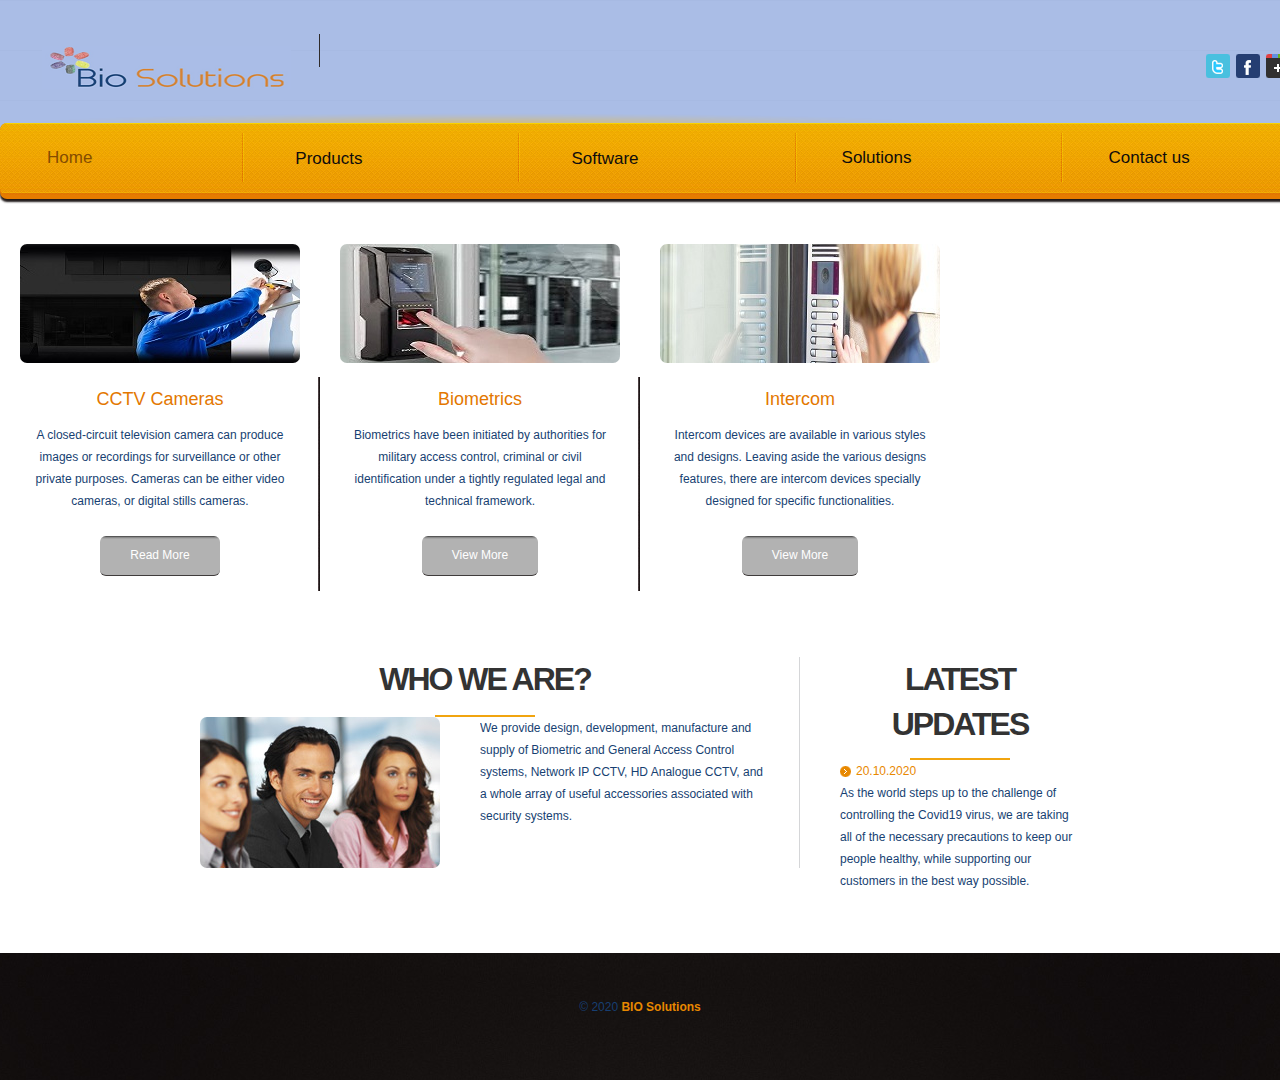
<file: index.html>
﻿<!DOCTYPE html>
<html lang="en">
<head>
    <title>Bio Solutions</title>
    <meta charset="utf-8">
    <link rel="stylesheet" type="text/css" media="screen" href="css/reset.css">
    <link rel="stylesheet" type="text/css" media="screen" href="css/style.css">
    <script src="js/jquery-1.7.min.js"></script>
    <script src="js/jquery.easing.1.3.js"></script>
    <script src="js/FF-cash.js"></script>
    <!--[if lt IE 9]>
    <script src="js/html5.js"></script>
    <link rel="stylesheet" type="text/css" media="screen" href="css/ie.css">
    <![endif]-->
    <style>
        h2 {
            padding-bottom: 1rem;
            font-weight: 700;
            text-transform: uppercase;
            font-size: 2.0rem;
            color: #333;
            position: relative;
        }

            h2:after {
                position: absolute;
                width: 100px;
                background-color: #f1a40f;
                bottom: 0;
                content: "";
                height: 2px;
                left: 0;
                margin: 0 auto;
                right: 0;
            }
    </style>
    <style>
        body {
            font-family: Arial, Helvetica, sans-serif;
        }

        /*.navbar {
            overflow: hidden;
            background-color: #333;
        }*/

        .navbar a {
            float: left;
            font-size: 16px;
            color: white;
            text-align: center;
            padding: 14px 16px;
            text-decoration: none;
        }

        .dropdown {
            float: left;
            overflow: hidden;
        }

            .dropdown .dropbtn {
                font-size: 17px;
                line-height: 24px;
                border: none;
                outline: none;
                color: #0f0c0c;
                ;
                /*padding: 14px 16px;*/
                background-color: inherit;
                font-family: inherit;
                margin: 0;
                display: inline-block;
            }

        /*.navbar a:hover, .dropdown:hover .dropbtn {
                background-color: red;
            }*/

        .dropdown-content {
            display: none;
            position: absolute;
            background-color: #FFA500;
            min-width: 160px;
            box-shadow: 0px 8px 16px 0px rgba(0,0,0,0.2);
            z-index: 1;
        }

            .dropdown-content a {
                float: none;
                color: black;
                padding: 12px 16px;
                text-decoration: none;
                display: block;
                text-align: left;
            }

                .dropdown-content a:hover {
                    background-color: #FF8C00;
                }

        .dropdown:hover .dropdown-content {
            display: block;
        }
    </style>
</head>
<body>
<!--==============================header=================================-->
<header>
  <div class="main">
    <div class="wrap">
      <h1><a href="index.html"><img src="images/logo.png" alt=""></a></h1>
      <div class="slogan"></div>
      <div class="tooltips"> <a href="#"><img src="images/icon-1.png" alt=""></a><a href="#"><img src="images/icon-2.png" alt=""></a><a href="#"><img src="images/icon-3.png" alt=""></a> </div>
    </div>
    <div class="nav-shadow">
      <div>
        <nav>
            <ul class="menu">
                <li class="current"><a href="index.html">Home</a></li>

                <li>
                    <div class="dropdown">
                        <button class="dropbtn">
                            Products
                            <i class="fa fa-caret-down"></i>
                        </button>
                        <div class="dropdown-content">
                            <a href="products.html">CCTVC Products</a>
                            <a href="Biometrics.html">Biometrics Products</a>
                            <a href="intercom.html">Intercom</a>

                        </div>
                    </div>
                </li>
                <li><div class="dropdown">
                        <button class="dropbtn">
                            Software
                            <i class="fa fa-caret-down"></i>
                        </button>
                        <div class="dropdown-content">
                            <a href="">Timesheet</a>
                            <a href="">School Desk</a>
                            <a href="">DMP Server</a>
                            <a href="">Firmware</a>
                            <a href="">SDK</a>

                        </div>
</div></li>
                <li><a href="Solutions.html">Solutions</a></li>
                <li><a href="contacts.html">Contact us</a></li>
            </ul>
        </nav>
      </div>
    </div>
  </div>
  <div class="header-content">
      <div class="wrap main">
          <div class="block-1">
        <img src="images/page1-img1.jpg" alt="" class="img-radius">
        <div class="border-1">
            <p class="color-1 p2">CCTV Cameras</p>
            <p>A closed-circuit television camera can produce images or recordings for surveillance or other private purposes. Cameras can be either video cameras, or digital stills cameras.</p>
            <a href="#" class="button top-1">Read More</a>
        </div>
    </div>
          <div class="block-1">
              <img src="images/page1-img3.jpg" alt="" class="img-radius">
              <div class="border-1">
                  <p class="color-1 p2">Biometrics</p>
                  <p> Biometrics have been initiated by authorities for military access control, criminal or civil identification under a tightly regulated legal and technical framework.</p>
                  <a href="products.html" class="button top-1">View More</a>
              </div>
          </div>
          <div class="block-1">
              <img src="images/page1-img3_intercom.jpg" alt="" class="img-radius">
              <div>
                  <p class="color-1 p2">Intercom</p>
                  <p>
                      Intercom devices are available in various styles and designs. Leaving aside the various designs features, there are intercom devices specially designed for specific functionalities.


                  </p>
                  <a href="Biometrics.html" class="button top-1">View More</a>
              </div>
          </div>
          <!--<div class="block-1">

              <img src="images/page1-img3_intercom.jpg" alt="" class="img-radius">
              <div>
                  <p class="color-1 p2">
                      Intercom
                  </p>
                  <p>

                      Intercom devices are available in various styles and designs. Leaving aside the various designs features, there are intercom devices specially designed for specific functionalities.


                  </p>
                  <a href="intercom.html" class="button top-1">View More</a>
              </div>
          </div>-->
      </div>
  </div>
</header>
<!--==============================content================================-->
<section id="content">
    <div>
        <div class="wrap">
            <div class="col-1 border-2">
                <center>
                    <h2 class="p3">Who We Are?</h2></center>
    <div class="wrap">
        <img src="images/page1-img4.jpg" alt="" class="img-indent img-radius">
        <p class="extra-wrap">We provide design, development, manufacture and supply of Biometric and General Access Control systems, Network IP CCTV, HD Analogue CCTV, and a whole array of useful accessories associated with security systems.</p>
    </div>
    <!--<div class="wrap top-2">
      <ul class="list-1 fleft">
        <li><a href="#">Lorem ipsum dolor sit consetetur</a></li>
        <li><a href="#">Sadipscing elitred diam nonumy eirmod</a></li>
        <li><a href="#">Tempor invidunt labore dolore magna</a></li>
        <li><a href="#">Aliquyam erat, sed diam volupt</a></li>
      </ul>
      <ul class="list-1 fleft">
        <li><a href="#">At vero eos et accusam et justo duo</a></li>
        <li><a href="#">Dolores et ea rebum. stetasd gubergren</a></li>
        <li><a href="#">Takimata sanctus est lorem</a></li>
        <li><a href="#">Psum dolor sit amet orem ipsum</a></li>
      </ul>
    </div>-->
    <!--<a href="#" class="button-1 top-3">Read More</a>-->
</div>
            <div class="col-2">
                <center> <h2 class="p2">Latest Updates</h2></center>
                <a href="#" class="link-2">20.10.2020</a>
                <p class="p4">As the world steps up to the challenge of controlling the Covid19 virus, we are taking all of the necessary precautions to keep our people healthy, while supporting our customers in the best way possible.</p>
                <!--<a href="#" class="link-2">27.02.2011</a>
            <p class="p4">Lorem ipsum dolor sit amet. Lorem ipsum dolor sit amet, consetetur sadipscing elitr, sed diam nonumy eirmod tempor.</p>
            <a href="#" class="link-2">22.02.2011</a>
            <p>Onvidunt ut labore dolore magna aliquym erat, sed diam voluptua vero eos accusam et justo duo dolores.</p>
            <a href="#" class="button-1 top-1">Read More</a> </div>-->
            </div>
        </div>
    </div>
</section>
<!--==============================footer=================================-->
<footer>
  <p>© 2020 <a href="#" class="link"><b>BIO Solutions</b></a> </p>
  <p> &nbsp;  <a href="#" class="link"></a></p>
</footer>
</body>
</html>
</file>
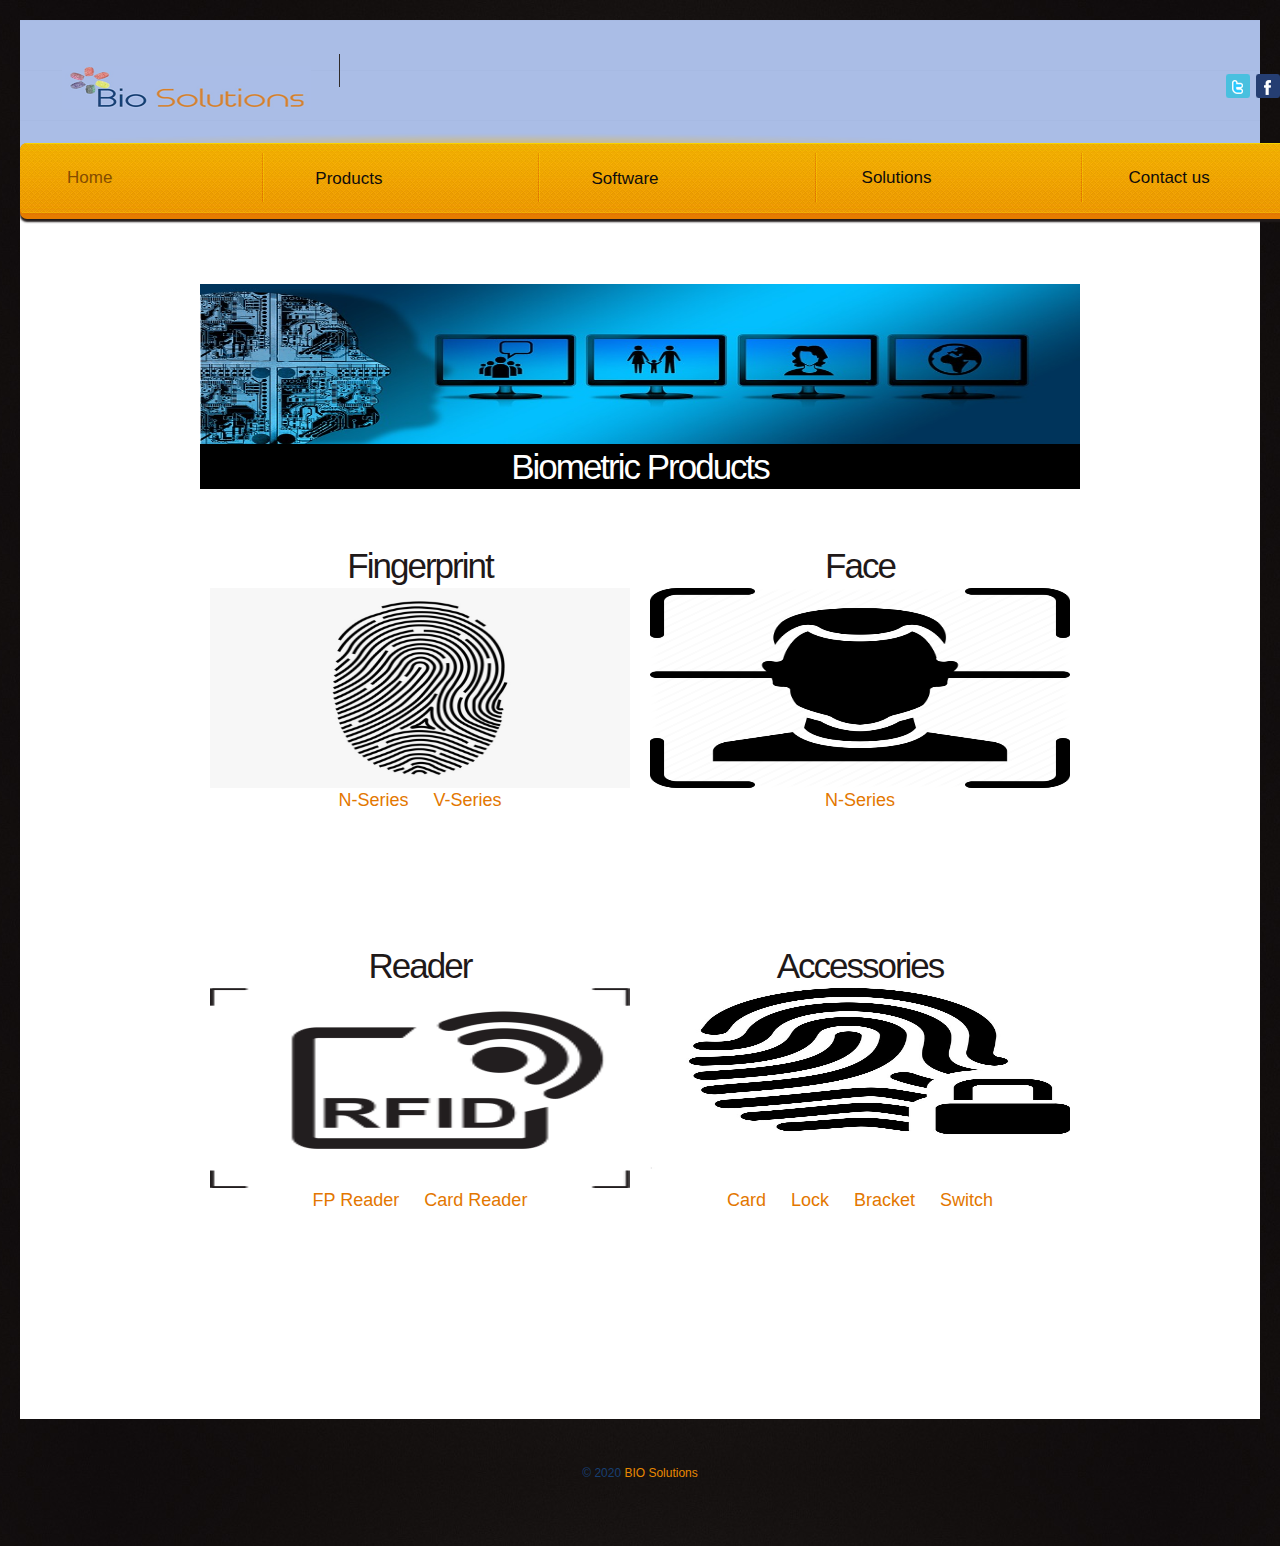
<file: Biometrics.html>
﻿<!DOCTYPE html>
<html>
<head>
    <title>Bio Solutions | Products</title>
    <meta charset="utf-8">
    <link rel="stylesheet" type="text/css" media="screen" href="css/reset.css">
    <link rel="stylesheet" type="text/css" media="screen" href="css/style.css">
    <script src="js/jquery-1.7.min.js"></script>
    <script src="js/jquery.easing.1.3.js"></script>
    <script src="js/FF-cash.js"></script>
    <!--[if lt IE 9]>
    <script src="js/html5.js"></script>
    <link rel="stylesheet" type="text/css" media="screen" href="css/ie.css">
    <![endif]-->
    <style>
        body {
            font-family: Arial, Helvetica, sans-serif;
        }

        /*.navbar {
            overflow: hidden;
            background-color: #333;
        }*/

        .navbar a {
            float: left;
            font-size: 16px;
            color: white;
            text-align: center;
            padding: 14px 16px;
            text-decoration: none;
        }

        .dropdown {
            float: left;
            overflow: hidden;
        }

            .dropdown .dropbtn {
                font-size: 17px;
                line-height: 24px;
                border: none;
                outline: none;
                color: #0f0c0c;
                ;
                /*padding: 14px 16px;*/
                background-color: inherit;
                font-family: inherit;
                margin: 0;
                display: inline-block;
            }

        /*.navbar a:hover, .dropdown:hover .dropbtn {
                background-color: red;
            }*/

        .dropdown-content {
            display: none;
            position: absolute;
            background-color: #FFA500;
            min-width: 160px;
            box-shadow: 0px 8px 16px 0px rgba(0,0,0,0.2);
            z-index: 1;
        }

            .dropdown-content a {
                float: none;
                color: black;
                padding: 12px 16px;
                text-decoration: none;
                display: block;
                text-align: left;
            }

                .dropdown-content a:hover {
                    background-color: #FF8C00;
                }

        .dropdown:hover .dropdown-content {
            display: block;
        }
    </style>

    <style>
        .sidebyside {
            width: 800px;
            height: 400px;
            padding: 0px;
            display: grid;
            grid-template-columns: auto auto auto;
        }

        .item {
            width: 420px;
            height: 200px;
            margin: 10px;
        }
    </style>
    <style>
        * {
            box-sizing: border-box;
        }

        .column {
            float: left;
            width: 33.33%;
            padding: 5px;
        }

        /* Clearfix (clear floats) */
        .row::after {
            content: "";
            clear: both;
            display: table;
        }
    </style>
    <meta name="viewport" content="width=device-width, initial-scale=1">
    <style>
        * {
            box-sizing: border-box;
        }

        body {
            background-color: #f1f1f1;
            padding: 20px;
            font-family: Arial;
        }

        /* Center website */
        .submain {
            max-width: 1000px;
            margin: auto;
        }

        h1 {
            font-size: 50px;
            /*word-break: break-all;*/
        }

        .row {
            margin: 10px -16px;
        }

            /* Add padding BETWEEN each column */
            .row,
            .row > .column {
                padding: 8px;
            }

        /* Create three equal columns that floats next to each other */
        .column {
            float: left;
            width: 33.33%;
            display: none; /* Hide all elements by default */
        }

        /* Clear floats after rows */
        .row:after {
            content: "";
            display: table;
            clear: both;
        }

        /* Content */
        .content {
            background-color: white;
            padding: 10px;
        }

        /* The "show" class is added to the filtered elements */
        .show {
            display: block;
        }

        /* Style the buttons */
        .btn {
            border: none;
            outline: none;
            padding: 12px 16px;
            background-color: #ddd;
            cursor: pointer;
            border-radius: 25px;
        }

            .btn:hover {
                background-color: #6A5ACD;
            }

            .btn.active {
                background-color: #6A5ACD;
                color: white;
            }
    </style>

    <style>
        .container {
            position: relative;
            font-family: Arial;
        }

        .text-block {
            position: center;
            bottom: 20px;
            right: 20px;
            background-color: black;
            color: white;
            padding-left: 20px;
            padding-right: 20px;
        }
    </style>
    <style>
        .hovereffect {
            width: 100%;
            height: 100%;
            float: left;
            overflow: hidden;
            position: relative;
            text-align: center;
            cursor: default;
        }

            .hovereffect .overlay {
                width: 100%;
                height: 100%;
                position: absolute;
                overflow: hidden;
                top: 0;
                left: 0;
                opacity: 0;
                background-color: rgba(0,0,0,0.5);
                -webkit-transition: all .4s ease-in-out;
                transition: all .4s ease-in-out
            }

            .hovereffect img {
                display: block;
                position: relative;
                -webkit-transition: all .4s linear;
                transition: all .4s linear;
            }

            .hovereffect h2 {
                text-transform: uppercase;
                color: #fff;
                text-align: center;
                position: relative;
                font-size: 17px;
                background: rgba(0,0,0,0.6);
                -webkit-transform: translatey(-100px);
                -ms-transform: translatey(-100px);
                transform: translatey(-100px);
                -webkit-transition: all .2s ease-in-out;
                transition: all .2s ease-in-out;
                padding: 10px;
            }

            .hovereffect a.info {
                text-decoration: none;
                display: inline-block;
                text-transform: uppercase;
                color: #fff;
                border: 1px solid #fff;
                background-color: transparent;
                opacity: 0;
                filter: alpha(opacity=0);
                -webkit-transition: all .2s ease-in-out;
                transition: all .2s ease-in-out;
                margin: 50px 0 0;
                padding: 7px 14px;
            }

                .hovereffect a.info:hover {
                    box-shadow: 0 0 5px #fff;
                }

            .hovereffect:hover img {
                -ms-transform: scale(1.2);
                -webkit-transform: scale(1.2);
                transform: scale(1.2);
            }

            .hovereffect:hover .overlay {
                opacity: 1;
                filter: alpha(opacity=100);
            }

            .hovereffect:hover h2, .hovereffect:hover a.info {
                opacity: 1;
                filter: alpha(opacity=100);
                -ms-transform: translatey(0);
                -webkit-transform: translatey(0);
                transform: translatey(0);
            }

            .hovereffect:hover a.info {
                -webkit-transition-delay: .2s;
                transition-delay: .2s;
            }
    </style>


    <script>
        filterSelection("all")
        function filterSelection(c) {
            var x, i;
            x = document.getElementsByClassName("column");
            if (c == "all") c = "";
            for (i = 0; i < x.length; i++) {
                w3RemoveClass(x[i], "show");
                if (x[i].className.indexOf(c) > -1) w3AddClass(x[i], "show");
            }
        }

        function w3AddClass(element, name) {
            var i, arr1, arr2;
            arr1 = element.className.split(" ");
            arr2 = name.split(" ");
            for (i = 0; i < arr2.length; i++) {
                if (arr1.indexOf(arr2[i]) == -1) { element.className += " " + arr2[i]; }
            }
        }

        function w3RemoveClass(element, name) {
            var i, arr1, arr2;
            arr1 = element.className.split(" ");
            arr2 = name.split(" ");
            for (i = 0; i < arr2.length; i++) {
                while (arr1.indexOf(arr2[i]) > -1) {
                    arr1.splice(arr1.indexOf(arr2[i]), 1);
                }
            }
            element.className = arr1.join(" ");
        }


        // Add active class to the current button (highlight it)
        var btnContainer = document.getElementById("myBtnContainer");
        var btns = btnContainer.getElementsByClassName("btn");
        for (var i = 0; i < btns.length; i++) {
            btns[i].addEventListener("click", function () {
                var current = document.getElementsByClassName("active");
                current[0].className = current[0].className.replace(" active", "");
                this.className += " active";
            });
        }


/**/</script>
</head>
<body>
    <!-- ==============================header================================= -->
    <header>
        <div class="main">
            <div class="wrap">
                <h1><a href="index.html"><img src="images/logo.png" alt=""></a></h1>
                <div class="slogan"></div>
                <div class="tooltips"> <a href="#"><img src="images/icon-1.png" alt=""></a><a href="#"><img src="images/icon-2.png" alt=""></a><a href="#"><img src="images/icon-3.png" alt=""></a> </div>
            </div>
            <div class="nav-shadow">
                <div>
                    <nav>
                        <ul class="menu">
                            <li class="current"><a href="index.html">Home</a></li>

                            <li>
                                <div class="dropdown">
                                    <button class="dropbtn">
                                        Products
                                        <i class="fa fa-caret-down"></i>
                                    </button>
                                    <div class="dropdown-content">
                                        <a href="products.html">CCTVC Products</a>
                                        <a href="Biometrics.html">Biometrics Products</a>
                                        <a href="intercom.html">Intercom</a>

                                    </div>
                                </div>
                            </li>
                            <li>
                                <div class="dropdown">
                                    <button class="dropbtn">
                                        Software
                                        <i class="fa fa-caret-down"></i>
                                    </button>
                                    <div class="dropdown-content">
                                        <a href="">Timesheet</a>
                                        <a href="">School Desk</a>
                                        <a href="">DMP Server</a>
                                        <a href="">Firmware</a>
                                        <a href="">SDK</a>

                                    </div>
                                </div>
                            </li>
                            <li><a href="Solutions.html">Solutions</a></li>
                            <li><a href="contacts.html">Contact us</a></li>
                        </ul>
                    </nav>
                </div>
            </div>
        </div>
        <div class="header-content header-subpages"> </div>
    </header>

    <section id="content" class="content-subpages">
        <div>
            <div class="container">

                <img src="images/Website_Images/Products_Biometrics_banner.jpg" alt="Nature" style="width:100%;" height="160">
                <div class="text-block">
                    <center> <h2 style="color: white;"> Biometric Products</h2> </center>
                </div>
            </div>

            <br /><br />


            <div class="submain">


                <!--<hr>-->
                <!--<h2> Sub Categories</h2>-->


                <div class="sidebyside">

                    <!--<div class="centerDiv">-->
                    <div class="item">
                        <center><h2>Fingerprint</h2></center>
                        <div class="col-lg-3 col-md-4 col-sm-6 col-xs-12">
                            <div class="hovereffect">

                                <img class="img-responsive"
                                     src="images/Biometrics/fingerprint.jpg" alt="fingerprint" style="width:100%" height="200">

                                <p class="color-1 p2">N-Series &nbsp &nbsp  V-Series</p>
                                <!--<p>2 MP Full HD IR Vandal Dome Camera - 30Mtr.</p>-->

                                <div class="overlay">
                                    <h2> N-Series &nbsp &nbsp  V-Series</h2>
                                    <a class="info" href="#Fingerprint" onclick="filterSelection('2MP')"> View here</a>
                                    <!--<button class="btn" onclick="filterSelection('2MP')"> 2 MP - Network Camera</button>-->
                                </div>

                            </div>
                        </div>
                    </div>


                    <div class="item">
                        <center><h2>Face</h2></center>
                        <div class="col-lg-3 col-md-4 col-sm-6 col-xs-12">
                            <div class="hovereffect">
                                <img class="img-responsive"
                                     src="images/Biometrics/face.png" alt="face" style="width:100%" height="200">
                                <p class="color-1 p2">N-Series </p>
                                <!--<p>2 MP Full HD IR Vandal Dome Camera - 30Mtr.</p>-->
                                <div class="overlay">
                                    <h2> N-Series</h2>
                                    <a class="info" href="#Face" onclick="filterSelection('3MP')"> View here</a>
                                </div>
                            </div>
                        </div>
                    </div>
                </div>


                <div class="sidebyside">

                    <!--<div class="centerDiv">-->
                    <div class="item">
                        <center><h2>Reader</h2></center>
                        <div class="col-lg-3 col-md-4 col-sm-6 col-xs-12">
                            <div class="hovereffect">

                                <img class="img-responsive"
                                     src="images/Biometrics/RFID.png" alt="fingerprint" style="width:100%" height="200">

                                <p class="color-1 p2">FP Reader &nbsp &nbsp  Card Reader</p>
                                <!--<p>2 MP Full HD IR Vandal Dome Camera - 30Mtr.</p>-->

                                <div class="overlay">
                                    <h2> FP Reader &nbsp &nbsp  Card Reader</h2>
                                    <a class="info" href="#Reader" onclick="filterSelection('4MP')"> View here</a>
                                </div>

                            </div>
                        </div>
                    </div>

                    <div class="item">
                        <center><h2>Accessories</h2></center>
                        <div class="col-lg-3 col-md-4 col-sm-6 col-xs-12">
                            <div class="hovereffect">
                                <img class="img-responsive"
                                     src="images/Biometrics/accessories.jpg" alt="face" style="width:100%" height="200">
                                <p class="color-1 p2">Card &nbsp &nbsp  Lock &nbsp &nbsp Bracket &nbsp &nbsp Switch </p>
                                <!--<p>2 MP Full HD IR Vandal Dome Camera - 30Mtr.</p>-->
                                <div class="overlay">
                                    <h2>Card &nbsp &nbsp  Lock &nbsp &nbsp Bracket &nbsp &nbsp Switch</h2>
                                    <a class="info" href="#Accesories" onclick="filterSelection('5MP')"> View here</a>
                                </div>
                            </div>
                        </div>
                    </div>
                </div>

                <!-- Portfolio Gallery Grid -->
               
               
                    
                <div class="row">
                    <div id="Fingerprint">
                        <div class="column 2MP">
                            <div class="content">


                                <img src="images/Biometrics/Fingerprint/finprt_nseries_1.png" alt="Car" style="width:100%">
                                <center>
                                    <p class="color-1 p2">N-E90 Pro + B</p>
                                    <p>PRECISE AND SECURE</p>
                                </center>
                            </div>
                        </div>
                        <div class="column 2MP">
                            <div class="content">


                                <img src="images/Biometrics/Fingerprint/finprt_nseries_2.png" alt="Car" style="width:100%">
                                <center>
                                    <p class="color-1 p2">N-WL20</p>
                                    <p>GO WIRELESS</p>
                                </center>
                            </div>
                        </div>
                        <div class="column 2MP">
                            <div class="content">


                                <img src="images/Biometrics/Fingerprint/finprt_nseries_3.png" alt="Car" style="width:100%">
                                <center>
                                    <p class="color-1 p2">N-X990</p>

                                    <p>Most Versatile Model</p>
                                </center>
                            </div>
                        </div>

                        <div class="column 2MP">
                            <div class="content">


                                <img src="images/Biometrics/Fingerprint/finprt_nseries_4.png" alt="Car" style="width:100%">
                                <center>
                                    <p class="color-1 p2">N-BioAccess</p>

                                    <p>DIVERSITY IN SECURITY</p>
                                </center>
                            </div>
                        </div>
                        <div class="column 2MP">
                            <div class="content">


                                <img src="images/Biometrics/Fingerprint/finprt_nseries_5.png" alt="Car" style="width:100%">
                                <center>
                                    <p class="color-1 p2">N-BM20 + ID Pro</p>

                                    <p>BUILT AS BASIC</p>
                                </center>
                            </div>
                        </div>
                        <div class="column 2MP">
                            <div class="content">


                                <img src="images/Biometrics/Fingerprint/finprt_nseries_6.jpg" alt="Car" style="width:100%">
                                <center>
                                    <p class="color-1 p2">N-BM30W Pro</p>
                                    <p>PRECISE AND SECURE</p>
                                </center>
                            </div>
                        </div>

                        <div class="column 2MP">
                            <div class="content">


                                <img src="images/Biometrics/Fingerprint/finprt_nseries_7.png" alt="Car" style="width:100%">
                                <center>
                                    <p class="color-1 p2">N-BM22</p>

                                    <p>LIFT UP STYLE QUOTIENT</p>
                                </center>
                            </div>
                        </div>
                        <div class="column 2MP">
                            <div class="content">


                                <img src="images/Biometrics/Fingerprint/finprt_nseries_8.jpg" alt="Car" style="width:100%">
                                <center>
                                    <p class="color-1 p2">N-K30</p>

                                    <p>
                                        BIOMETRIC FINGER VERIFICATION
                                    </p>
                                </center>
                            </div>
                        </div>
                        <div class="column 2MP">
                            <div class="content">


                                <img src="images/Biometrics/Fingerprint/finprt_nseries_9.jpg" alt="Car" style="width:100%" >
                                <center>
                                    <p class="color-1 p2">N-BM300 W</p>

                                    <p>SIZE MATTERS</p>
                                </center>
                            </div>
                        </div>
                        <div class="column 2MP">
                            <div class="content">


                                <img src="images/Biometrics/Fingerprint/finprt_nseries_10.png" alt="Car" style="width:100%" height="385">
                                <center>
                                    <p class="color-1 p2">Access10</p>

                                    <p>Access Control System</p>
                                </center>
                            </div>
                        </div>
                        <div class="column 2MP">
                            <div class="content">


                                <img src="images/Biometrics/Fingerprint/finprt_nseries_11.png" alt="Car" style="width:100%" height="385">
                                <center>
                                    <p class="color-1 p2">N-FR12</p>

                                    <p>Fingerprint & RFID Exit Reader</p>
                                </center>
                            </div>
                        </div>
                        <div class="column 2MP">
                            <div class="content">


                                <img src="images/Biometrics/Fingerprint/finprt_vseries_12.png" alt="Car" style="width:100%" height="385">
                                <center>
                                    <p class="color-1 p2">V-TA45</p>

                                    <p>ELEGANCE & SMARTNESS</p>
                                </center>
                            </div>
                        </div>
                        <div class="column 2MP">
                            <div class="content">


                                <img src="images/Biometrics/Fingerprint/finprt_vseries_13.png" alt="Car" style="width:100%" height="385">
                                <center>
                                    <p class="color-1 p2">V-AX18</p>

                                    <p>SAFE GUARD IN STYLE</p>
                                </center>
                            </div>
                        </div>
                        <div class="column 2MP">
                            <div class="content">


                                <img src="images/Biometrics/Fingerprint/finprt_vseries_14.jpg" alt="Car" style="width:100%" height="385">
                                <center>
                                    <p class="color-1 p2">V-AX14</p>

                                    <p>DYNAMIC IN EVERY WAY</p>
                                </center>
                            </div>
                        </div>
                        <div class="column 2MP">
                            <div class="content">


                                <img src="images/Biometrics/Fingerprint/finprt_vseries_15.png" alt="Car" style="width:100%" height="385">
                                <center>
                                    <p class="color-1 p2">V-AX11</p>

                                    <p>DURABLE & SHOCK PROOF</p>
                                </center>
                            </div>
                        </div>
                        <div class="column 2MP">
                            <div class="content">


                                <img src="images/Biometrics/Fingerprint/finprt_vseries_16.png" alt="Car" style="width:100%" height="385">
                                <center>
                                    <p class="color-1 p2">V-AX16</p>

                                    <p>SIMPLICITY MEETS SMARTNESS</p>
                                </center>
                            </div>
                        </div>
                        <div class="column 2MP">
                            <div class="content">


                                <img src="images/Biometrics/Fingerprint/finprt_vseries_17.png" alt="Car" style="width:100%" height="385">
                                <center>
                                    <p class="color-1 p2">V-AX27</p>

                                    <p>POE LOADED, ULTIMATE</p>
                                </center>
                            </div>
                        </div>
                    </div>
                    <div id="Face">
                        <div class="column 3MP">
                            <div class="content">


                                <img src="images/Biometrics/Face/face_nseries_1.png" alt="Car" style="width:100%" height="385">
                                <center>
                                    <p class="color-1 p2">N-BioAccess Face</p>

                                    <p>DIVERSITY IN SECURITY</p>
                                </center>
                            </div>
                        </div>
                        <div class="column 3MP">
                            <div class="content">


                                <img src="images/Biometrics/Face/face_nseries_2.png" alt="Car" style="width:100%" height="385">
                                <center>
                                    <p class="color-1 p2">N-Uface 602</p>

                                    <p>MODEL OF THE DECADE</p>
                                </center>
                            </div>
                        </div>
                        <div class="column 3MP">
                            <div class="content">


                                <img src="images/Biometrics/Face/face_nseries_3.jpg" alt="Car" style="width:100%" height="385">
                                <center>
                                    <p class="color-1 p2">N-UltraFace</p>

                                    <p>Strong Light</p>
                                </center>
                            </div>
                        </div>
                        <div class="column 3MP">
                            <div class="content">


                                <img src="images/Biometrics/Face/face_nseries_4.jpg" alt="Car" style="width:100%" height="385">
                                <center>
                                    <p class="color-1 p2">N-BM70W Pro</p>

                                    <p>ULTIMATE MULTI BIO</p>
                                </center>
                            </div>
                        </div>
                        <div class="column 3MP">
                            <div class="content">


                                <img src="images/Biometrics/Face/face_nseries_5.png" alt="Car" style="width:100%" height="385">
                                <center>
                                    <p class="color-1 p2">N-Z90W Pro</p>

                                    <p>ULTIMATE PROFESSIONAL MODEL</p>
                                </center>
                            </div>
                        </div>
                        <div class="column 3MP">
                            <div class="content">


                                <img src="images/Biometrics/Face/face_nseries_6.jpg" alt="Car" style="width:100%" height="385">
                                <center>
                                    <p class="color-1 p2">N-Bio101 W</p>

                                    <p>ADVANCE MULTI BIO</p>
                                </center>
                            </div>
                        </div>
                        <div class="column 3MP">
                            <div class="content">


                                <img src="images/Biometrics/Face/face_nseries_7.jpg" alt="Car" style="width:100%" height="385">
                                <center>
                                    <p class="color-1 p2">N-BM260W Pro</p>

                                    <p>INTERMEDIATE MULTI BIO</p>
                                </center>
                            </div>
                        </div>
                        <div class="column 3MP">
                            <div class="content">


                                <img src="images/Biometrics/Face/face_nseries_8.jpg" alt="Car" style="width:100%" height="385">
                                <center>
                                    <p class="color-1 p2">N-UFACE302</p>

                                    <p>PRO MULTI BIO</p>
                                </center>
                            </div>
                        </div>
                        <div class="column 3MP">
                            <div class="content">


                                <img src="images/Biometrics/Face/face_nseries_9.png" alt="Car" style="width:100%" height="385">
                                <center>
                                    <p class="color-1 p2">N-G4W</p>

                                    <p>MADE TO DOMINATE</p>
                                </center>
                            </div>
                        </div>
                        <div class="column 3MP">
                            <div class="content">


                                <img src="images/Biometrics/Face/face_nseries_10.png" alt="Car" style="width:100%" height="385">
                                <center>
                                    <p class="color-1 p2">N-X990 Face</p>

                                    <p>Most Versatile Model</p>
                                </center>
                            </div>
                        </div>
                        <div class="column 3MP">
                            <div class="content">


                                <img src="images/Biometrics/Face/face_nseries_11.png" alt="Car" style="width:100%" height="385">
                                <center>
                                    <p class="color-1 p2">N-BM22 Face</p>

                                    <p>
                                        LIFT UP STYLE QUOTIENT
                                    </p>
                                </center>
                            </div>
                        </div>
                        <div class="column 3MP">
                            <div class="content">


                                <img src="images/Biometrics/Face/face_nseries_12.png" alt="Car" style="width:100%" height="385">
                                <center>
                                    <p class="color-1 p2">N-BM160W</p>

                                    <p>DYNAMIC MULTIBIO</p>
                                </center>
                            </div>
                        </div>
                        <div class="column 3MP">
                            <div class="content">


                                <img src="images/Biometrics/Face/face_nseries_13.jpg" alt="Car" style="width:100%" height="385">
                                <center>
                                    <p class="color-1 p2">N-Pro Face</p>

                                    <p>MAXIMIZING LIMITS</p>
                                </center>
                            </div>
                        </div>
                        <div class="column 3MP">
                            <div class="content">


                                <img src="images/Biometrics/Face/face_nseries_14.png" alt="Car" style="width:100%" height="385">
                                <center>
                                    <p class="color-1 p2">Speed Face 8 TM</p>

                                    <p>BLEND OF HYGINE & ATTENDANCE</p>
                                </center>
                            </div>
                        </div>
                        <div class="column 3MP">
                            <div class="content">


                                <img src="images/Biometrics/Face/face_nseries_15.png" alt="Car" style="width:100%" height="385">
                                <center>
                                    <p class="color-1 p2">Speed Face 8</p>

                                    <p>MADE FOR THE GREAT</p>
                                </center>
                            </div>
                        </div>
                        <div class="column 3MP">
                            <div class="content">


                                <img src="images/Biometrics/Face/face_nseries_16.png" alt="Car" style="width:100%" height="385">
                                <center>
                                    <p class="color-1 p2">Speed Face 7</p>

                                    <p>
                                        CLASSY AS IT SOUNDS
                                    </p>
                                </center>
                            </div>
                        </div>
                        <div class="column 3MP">
                            <div class="content">


                                <img src="images/Biometrics/Face/face_nseries_17.png" alt="Car" style="width:100%" height="385">
                                <center>
                                    <p class="color-1 p2">Speed Face 5</p>

                                    <p>Lighting Fast AI Face Detection Technology</p>
                                </center>
                            </div>
                        </div>
                        <div class="column 3MP">
                            <div class="content">


                                <img src="images/Biometrics/Face/face_nseries_18.png" alt="Car" style="width:100%" height="385">
                                <center>
                                    <p class="color-1 p2">Speed Face 4</p>

                                    <p>
                                        Not Slow Anymore
                                    </p>
                                </center>
                            </div>
                        </div>
                    </div>

                    <div id="Reader">
                        <div class="column 4MP">
                            <div class="content">



                                
                                <img src="images/Biometrics/Reader/V-R12.png" alt="Car" style="width:100%" height="385">
                                <center>
                                    <p class="color-1 p2">V-R12</p>

                                   
                                </center>
                            </div>
                        </div>
                    </div>

                        <div id="Accesories">
                            <div class="column 5MP">
                                <div class="content">



                                    <img src="images/Biometrics/Accesories/accesss.png" alt="Car" style="width:100%" height="385">
                                    <center>
                                        <p class="color-1 p2">Thick Card</p>

                                        <!--<p>3 MP WDR Box Camera</p>-->
                                    </center>
                                </div>
                            </div>
                            <div class="column 5MP">
                                <div class="content">



                                    <img src="images/Biometrics/Accesories/Thin Card.png" alt="Car" style="width:100%" height="385">
                                    <center>
                                        <p class="color-1 p2">Thin Card</p>

                                        <!--<p>3 MP WDR Box Camera</p>-->
                                    </center>
                                </div>
                            </div>
                            <div class="column 5MP">
                                <div class="content">



                                    <img src="images/Biometrics/Accesories/EM Lock.png" alt="Car" style="width:100%" height="385">
                                    <center>
                                        <p class="color-1 p2">EM Lock - EL 280GD</p>

                                        <!--<p>3 MP WDR Box Camera</p>-->
                                    </center>
                                </div>
                            </div>
                            <div class="column 5MP">
                                <div class="content">



                                    <img src="images/Biometrics/Accesories/EM Lock with Feedback.png" alt="Car" style="width:100%" height="385">
                                    <center>
                                        <p class="color-1 p2">EM Lock with Feedback</p>

                                        <!--<p>3 MP WDR Box Camera</p>-->
                                    </center>
                                </div>
                            </div>
                            <div class="column 5MP">
                                <div class="content">



                                    <img src="images/Biometrics/Accesories/Bolt Lock - BL B005 5C.png" alt="Car" style="width:100%" height="385">
                                    <center>
                                        <p class="color-1 p2">Bolt Lock - BL B005 5C</p>

                                        <!--<p>3 MP WDR Box Camera</p>-->
                                    </center>
                                </div>
                            </div>
                            <div class="column 5MP">
                                <div class="content">



                                    <img src="images/Biometrics/Accesories/Drop Bolt Lock.png" alt="Car" style="width:100%" height="385">
                                    <center>
                                        <p class="color-1 p2">Bolt Lock - BL 3300 AF</p>

                                        <!--<p>3 MP WDR Box Camera</p>-->
                                    </center>
                                </div>
                            </div>
                            <div class="column 5MP">
                                <div class="content">



                                    <img src="images/Biometrics/Accesories/GBL-3300-AW.png" alt="Car" style="width:100%" height="385">
                                    <center>
                                        <p class="color-1 p2">GBL-3300-AW</p>

                                        <!--<p>3 MP WDR Box Camera</p>-->
                                    </center>
                                </div>
                            </div>
                            <div class="column 5MP">
                                <div class="content">


                                    
                                    <img src="images/Biometrics/Accesories/Strike Lock.png" alt="Car" style="width:100%" height="385">
                                    <center>
                                        <p class="color-1 p2">Strike Lock</p>

                                        <!--<p>3 MP WDR Box Camera</p>-->
                                    </center>
                                </div>
                            </div>
                            <div class="column 5MP">
                                <div class="content">



                                    <img src="images/Biometrics/Accesories/L Bracket.png" alt="Car" style="width:100%" height="385">
                                    <center>
                                        <p class="color-1 p2">L Bracket</p>

                                        <!--<p>3 MP WDR Box Camera</p>-->
                                    </center>
                                </div>
                            </div>
                            <div class="column 5MP">
                                <div class="content">



                                    <img src="images/Biometrics/Accesories/U-Bracket for EML.png" alt="Car" style="width:100%" height="385">
                                    <center>
                                        <p class="color-1 p2">U-Bracket</p>

                                        <!--<p>3 MP WDR Box Camera</p>-->
                                    </center>
                                </div>
                            </div>
                            <div class="column 5MP">
                                <div class="content">



                                    <img src="images/Biometrics/Accesories/ZL Bracket.png" alt="Car" style="width:100%" height="385">
                                    <center>
                                        <p class="color-1 p2">ZL Bracket</p>

                                        <!--<p>3 MP WDR Box Camera</p>-->
                                    </center>
                                </div>
                            </div>
                            <div class="column 5MP">
                                <div class="content">



                                    <img src="images/Biometrics/Accesories/U Bracket for Bolt Lock.png" alt="Car" style="width:100%" height="385">
                                    <center>
                                        <p class="color-1 p2">U Bracket for Bolt Lock</p>

                                        <!--<p>3 MP WDR Box Camera</p>-->
                                    </center>
                                </div>
                            </div>
                            <div class="column 5MP">
                                <div class="content">



                                    <img src="images/Biometrics/Accesories/Exit Switch 1x3.png" alt="Car" style="width:100%" height="385">
                                    <center>
                                        <p class="color-1 p2">Switch 1x3</p>

                                        <!--<p>3 MP WDR Box Camera</p>-->
                                    </center>
                                </div>
                            </div>
                            <div class="column 5MP">
                                <div class="content">



                                    <img src="images/Biometrics/Accesories/Exit Switch.png" alt="Car" style="width:100%" height="385">
                                    <center>
                                        <p class="color-1 p2">Exit Switch 3x3</p>

                                        <!--<p>3 MP WDR Box Camera</p>-->
                                    </center>
                                </div>
                            </div>
                            <div class="column 5MP">
                                <div class="content">



                                    <img src="images/Biometrics/Accesories/Plastic Exit Switch.png" alt="Car" style="width:100%" height="385">
                                    <center>
                                        <p class="color-1 p2">Plastic Exit Switch</p>

                                        <!--<p>3 MP WDR Box Camera</p>-->
                                    </center>
                                </div>
                            </div>
                            <div class="column 5MP">
                                <div class="content">



                                    <img src="images/Biometrics/Accesories/No Touch Exit Sensor.png" alt="Car" style="width:100%" height="385">
                                    <center>
                                        <p class="color-1 p2">No Touch Exit Sensor</p>

                                        <!--<p>3 MP WDR Box Camera</p>-->
                                    </center>
                                </div>
                            </div>
                            <div class="column 5MP">
                                <div class="content">



                                    <img src="images/Biometrics/Accesories/Wireless Remote Exit Key.png" alt="Car" style="width:100%" height="385">
                                    <center>
                                        <p class="color-1 p2">Wireless Remote Exit Key</p>

                                        <!--<p>3 MP WDR Box Camera</p>-->
                                    </center>
                                </div>
                            </div>
                            <!--<div class="column 3MP">
                <div class="content">


                    <img src="images/Biometrics/Face/face_nseries_18.png" alt="Car" style="width:100%" height="385">
                    <center>
                        <p class="color-1 p2">CP-UNC-BH31-VMD</p>

                        <p>3 MP WDR Box Camera</p>
                    </center>
                </div>
            </div>-->
                        </div>
                    </div>
                </div>
            </div>

            
    </section>
    <footer>
        <p>© 2020 <a href="#" class="link">BIO Solutions</a> </p>
        <p> &nbsp;  <a href="#" class="link"></a></p>
    </footer>
</body>
        </html >
</file>
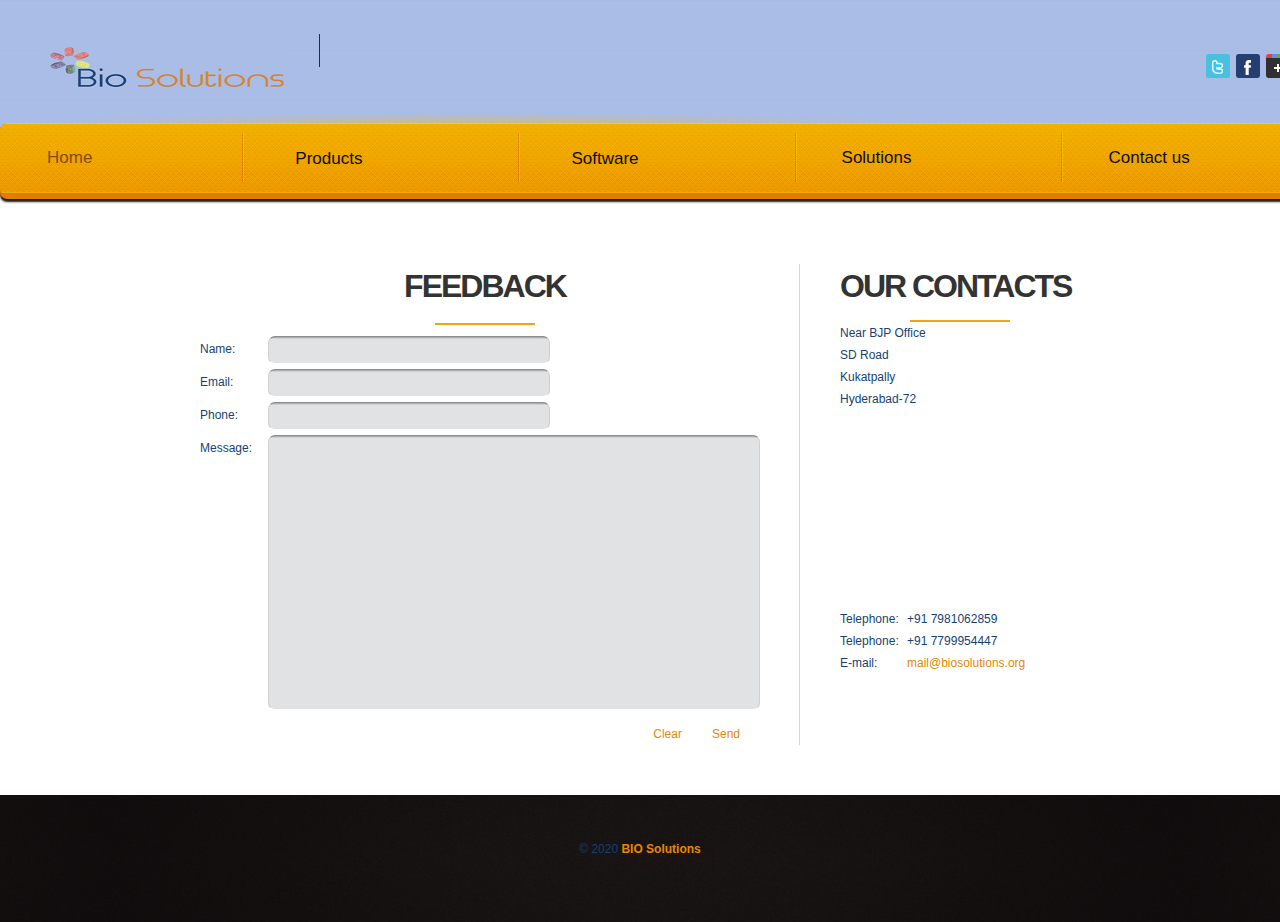
<file: contacts.html>
﻿<!DOCTYPE html>
<html lang="en">
<head>
    <title>SecurityGroup | Contacts</title>
    <meta charset="utf-8">
    <link rel="stylesheet" type="text/css" media="screen" href="css/reset.css">
    <link rel="stylesheet" type="text/css" media="screen" href="css/style.css">
    <script src="js/jquery-1.7.min.js"></script>
    <script src="js/jquery.easing.1.3.js"></script>
    <script src="js/FF-cash.js"></script>
    <!--[if lt IE 9]>
    <script src="js/html5.js"></script>
    <link rel="stylesheet" type="text/css" media="screen" href="css/ie.css">
    <![endif]-->
    <style>
        h2 {
            padding-bottom: 1rem;
            font-weight: 700;
            text-transform: uppercase;
            font-size: 2.0rem;
            color: #333;
            position: relative;
        }

            h2:after {
                position: absolute;
                width: 100px;
                background-color: #f1a40f;
                bottom: 0;
                content: "";
                height: 2px;
                left: 0;
                margin: 0 auto;
                right: 0;
            }
    </style>
    <style>
        body {
            font-family: Arial, Helvetica, sans-serif;
        }

        /*.navbar {
            overflow: hidden;
            background-color: #333;
        }*/

        .navbar a {
            float: left;
            font-size: 16px;
            color: white;
            text-align: center;
            padding: 14px 16px;
            text-decoration: none;
        }

        .dropdown {
            float: left;
            overflow: hidden;
        }

            .dropdown .dropbtn {
                font-size: 17px;
                line-height: 24px;
                border: none;
                outline: none;
                color: #0f0c0c;
                ;
                /*padding: 14px 16px;*/
                background-color: inherit;
                font-family: inherit;
                margin: 0;
                display: inline-block;
            }

        /*.navbar a:hover, .dropdown:hover .dropbtn {
                background-color: red;
            }*/

        .dropdown-content {
            display: none;
            position: absolute;
            background-color: #FFA500;
            min-width: 160px;
            box-shadow: 0px 8px 16px 0px rgba(0,0,0,0.2);
            z-index: 1;
        }

            .dropdown-content a {
                float: none;
                color: black;
                padding: 12px 16px;
                text-decoration: none;
                display: block;
                text-align: left;
            }

                .dropdown-content a:hover {
                    background-color: #FF8C00;
                }

        .dropdown:hover .dropdown-content {
            display: block;
        }
    </style>
</head>
<body>
<!--==============================header=================================-->
<header>
    <div class="main">
        <div class="wrap">
            <h1><a href="index.html"><img src="images/logo.png" alt=""></a></h1>
            <div class="slogan"></div>
            <div class="tooltips"> <a href="#"><img src="images/icon-1.png" alt=""></a><a href="#"><img src="images/icon-2.png" alt=""></a><a href="#"><img src="images/icon-3.png" alt=""></a> </div>
        </div>
        <div class="nav-shadow">
            <div>
                <nav>
                    <ul class="menu">
                        <li class="current"><a href="index.html">Home</a></li>

                        <li>
                            <div class="dropdown">
                                <button class="dropbtn">
                                    Products
                                    <i class="fa fa-caret-down"></i>
                                </button>
                                <div class="dropdown-content">
                                    <a href="products.html">CCTVC Products</a>
                                    <a href="Biometrics.html">Biometrics Products</a>
                                    <a href="intercom.html">Intercom</a>

                                </div>
                            </div>
                        </li>
                        <li>
                            <div class="dropdown">
                                <button class="dropbtn">
                                    Software
                                    <i class="fa fa-caret-down"></i>
                                </button>
                                <div class="dropdown-content">
                                    <a href="">Timesheet</a>
                                    <a href="">School Desk</a>
                                    <a href="">DMP Server</a>
                                    <a href="">Firmware</a>
                                    <a href="">SDK</a>

                                </div>
                            </div>
                        </li>
                        <li><a href="Solutions.html">Solutions</a></li>
                        <li><a href="contacts.html">Contact us</a></li>
                    </ul>
                </nav>
            </div>
        </div>
    </div>
  <div class="header-content header-subpages"></div>
</header>
<!--==============================content================================-->
<section id="content" class="content-subpages">
  <div>
    <div class="wrap">
        <div class="col-1 border-2">
            <center><h2>Feedback</h2></center>
            <form id="form" method="post" action="#">
                <fieldset>
                    <label>
                        <strong>Name:</strong>
                        <input type="text" value="">
                    </label>
                    <label>
                        <strong>Email:</strong>
                        <input type="text" value="">
                    </label>
                    <label>
                        <strong>Phone:</strong>
                        <input type="text" value="">
                    </label>
                    <label>
                        <strong>Message:</strong>
                        <textarea></textarea>
                    </label>
                    <div class="btns"><a href="#" class="link">Clear</a><a href="#" class="link">Send</a></div>
                </fieldset>
            </form>
        </div>
      <div class="col-2">
        <h2 class="p2">Our Contacts</h2>
        <p>Near BJP Office<br>
          SD Road<br>
          Kukatpally<br>
          Hyderabad-72</p>
        <div class="map">
          <iframe src="http://maps.google.com/maps/search/Near+BJP+Office+SD+Road+Kukatpally+Hyderabad-72/@17.4816275,78.4145141,17z/data=!3m1!4b1?hl=en"></iframe>
        </div>
        <dl>
          <!--<dt class="p4">Demolink.org 8901 Marmora Road,<br>
            Glasgow, D04 89GR.</dt>-->
            <dd><span>Telephone:</span>+91 7981062859</dd>
            <dd><span>Telephone:</span>+91 7799954447</dd>
          <dd><span>E-mail:</span><a href="#" class="link">mail@biosolutions.org</a></dd>
        </dl>
      </div>
    </div>
  </div>
</section>
<!--==============================footer=================================-->
<footer>
    <p>© 2020 <a href="#" class="link"><b>BIO Solutions</b></a> </p>
    <p> &nbsp;  <a href="#" class="link"></a></p>
</footer>
</body>
</html>
</file>
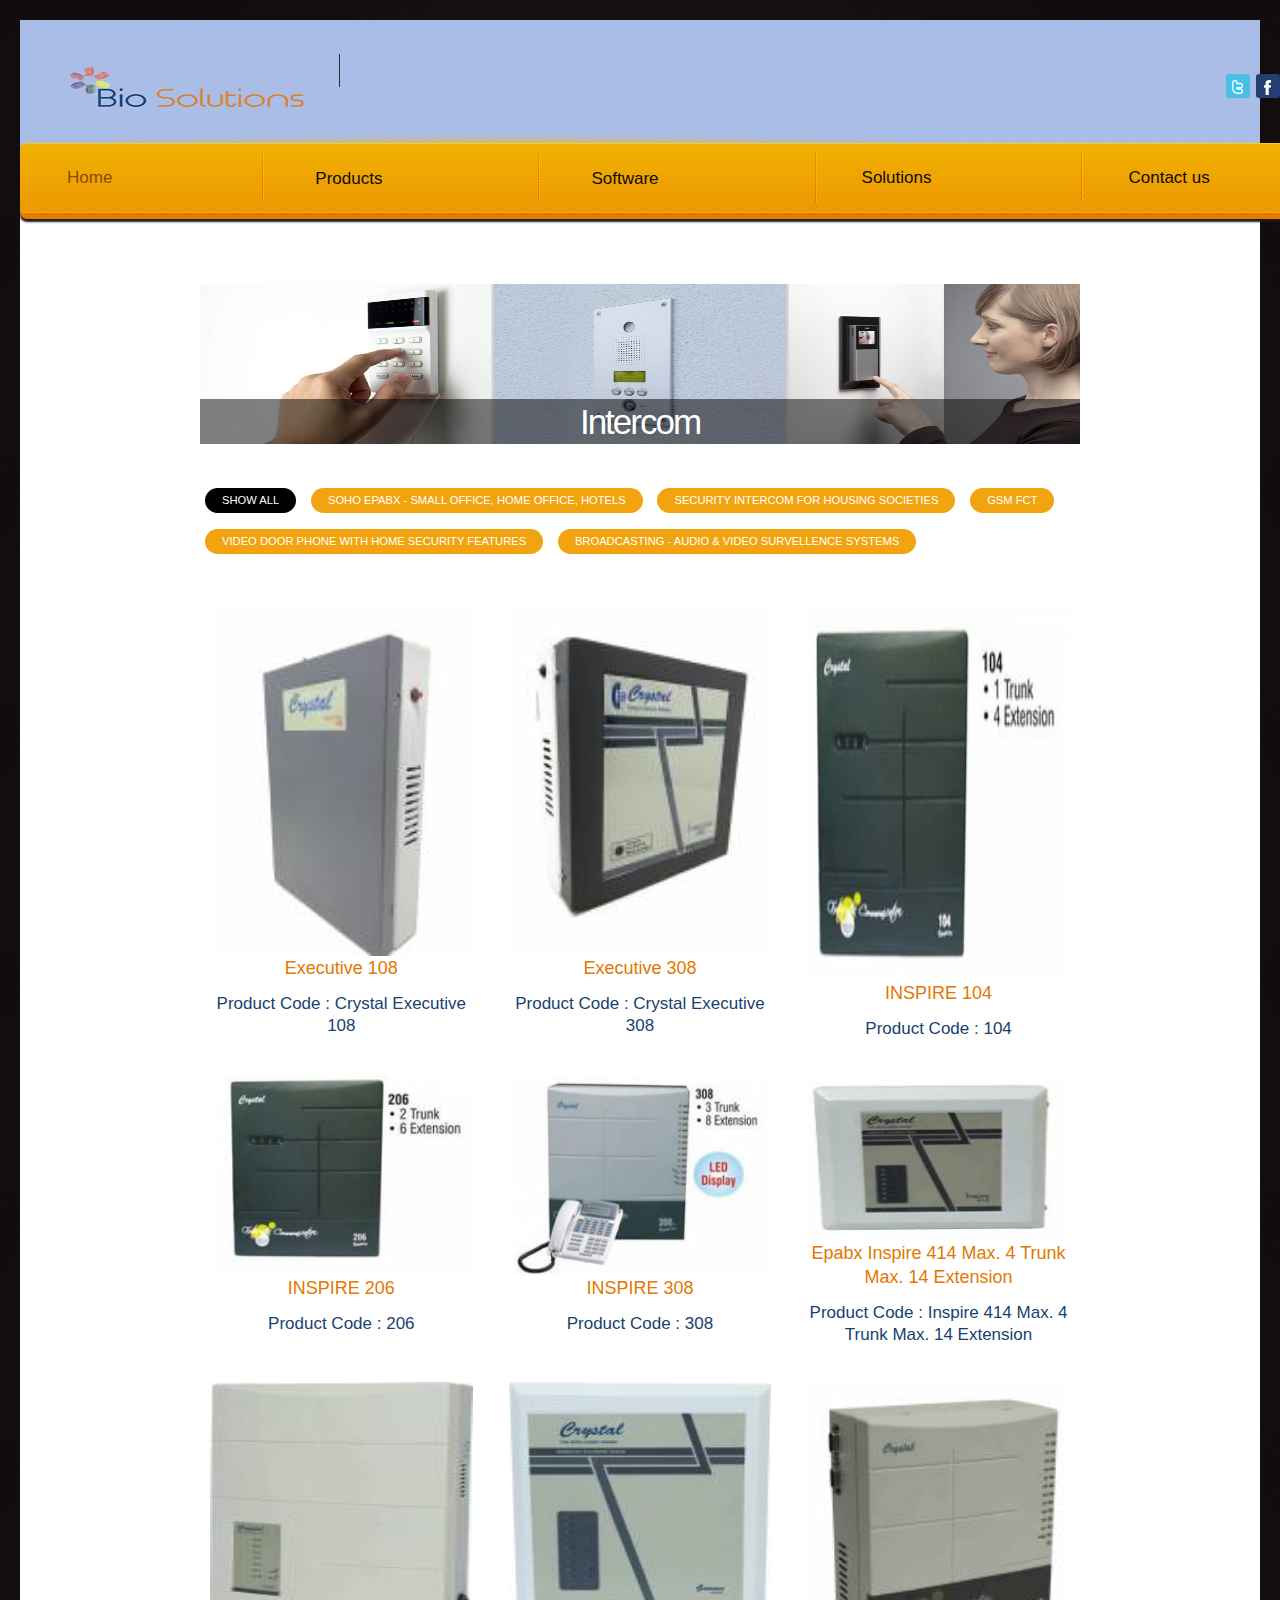
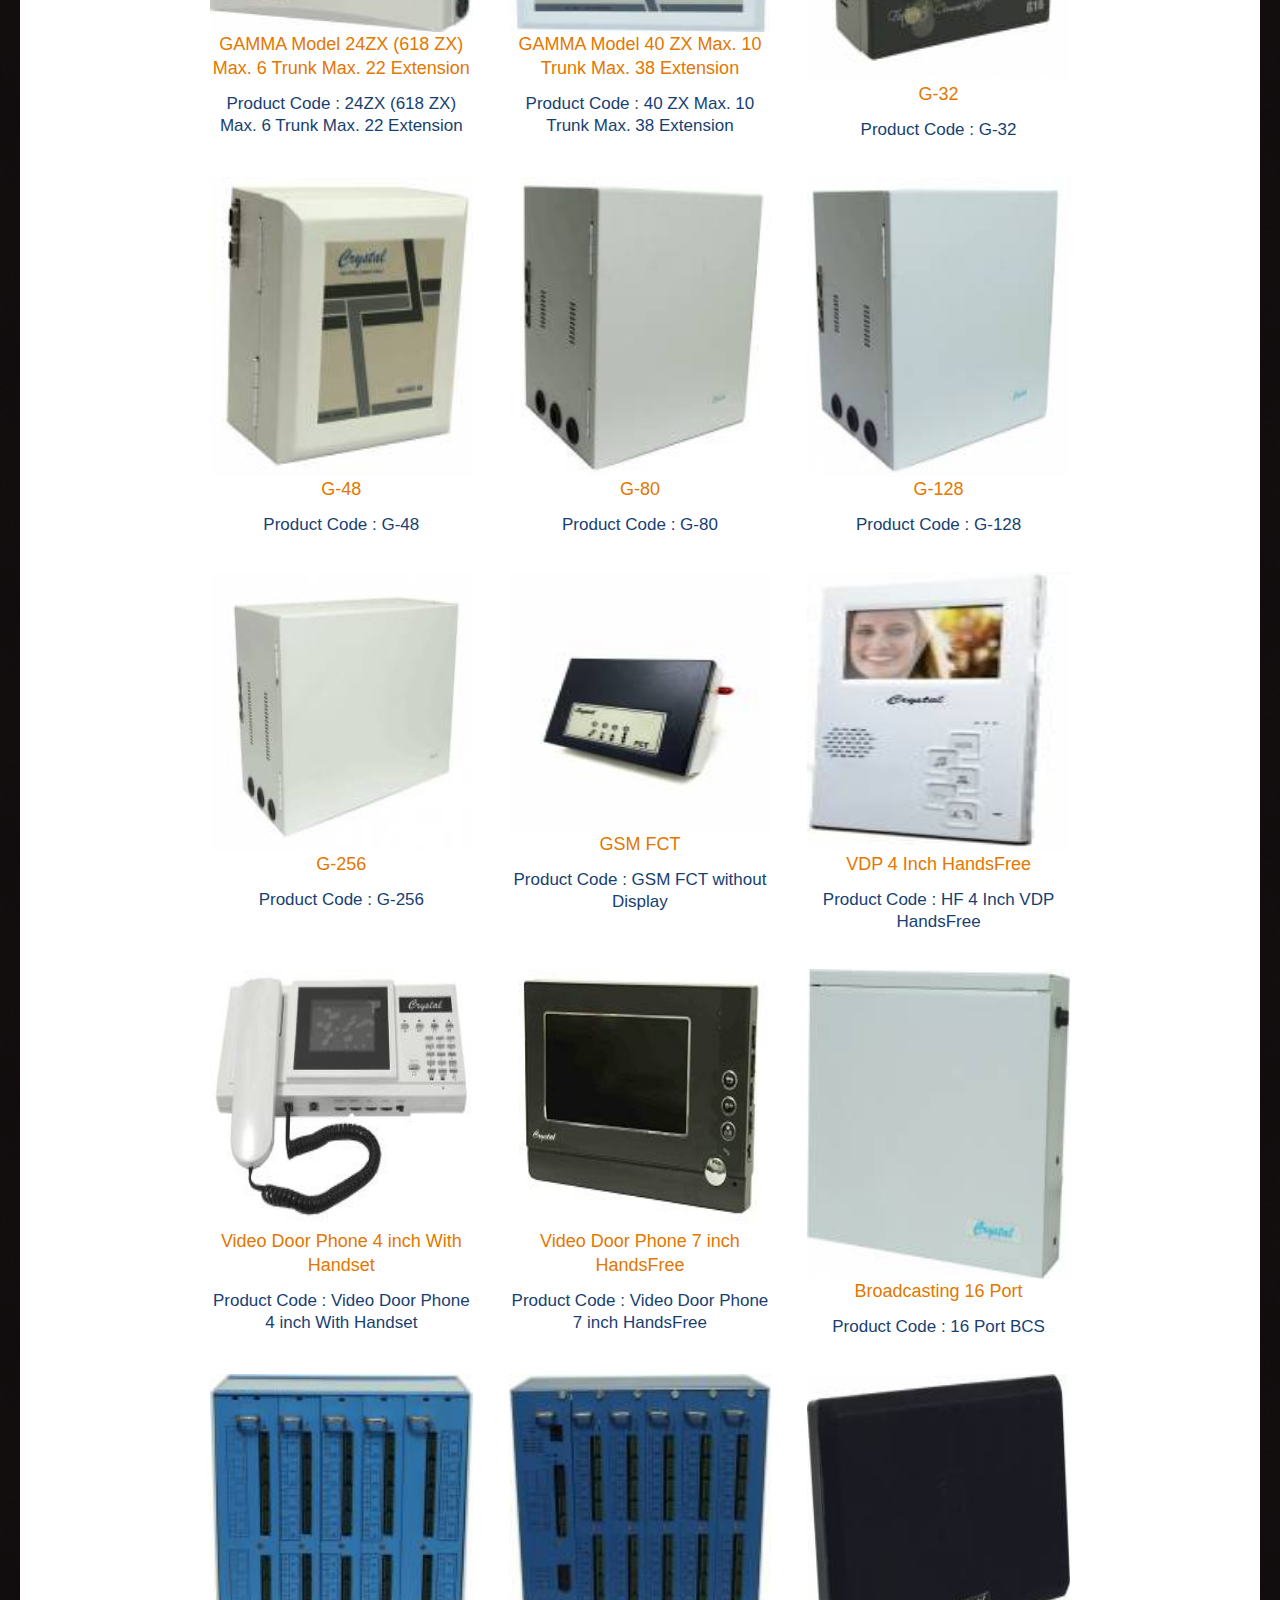
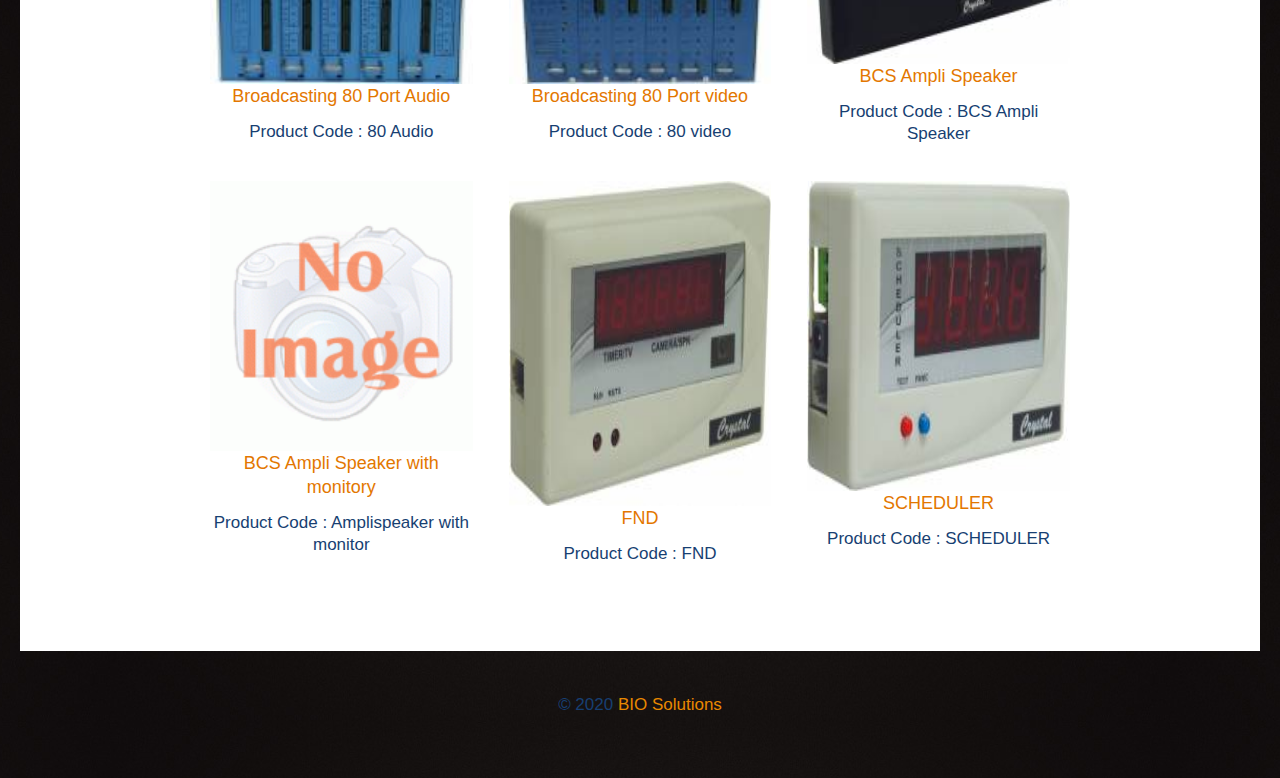
<file: intercom.html>
﻿<!DOCTYPE html>
<html lang="en">
<head>
    <title>SecurityGroup | Employment</title>
    <meta charset="utf-8">
    <link rel="stylesheet" type="text/css" media="screen" href="css/reset.css">
    <link rel="stylesheet" type="text/css" media="screen" href="css/style.css">
    <script src="js/jquery-1.7.min.js"></script>
    <script src="js/jquery.easing.1.3.js"></script>
    <script src="js/FF-cash.js"></script>
    <!--[if lt IE 9]>
    <script src="js/html5.js"></script>
    <link rel="stylesheet" type="text/css" media="screen" href="css/ie.css">
    <![endif]-->
    <style>
        body {
            font-family: Arial, Helvetica, sans-serif;
        }

        /*.navbar {
            overflow: hidden;
            background-color: #333;
        }*/

        .navbar a {
            float: left;
            font-size: 16px;
            color: white;
            text-align: center;
            padding: 14px 16px;
            text-decoration: none;
        }

        .dropdown {
            float: left;
            overflow: hidden;
        }

            .dropdown .dropbtn {
                font-size: 17px;
                line-height: 24px;
                border: none;
                outline: none;
                color: #0f0c0c;
                ;
                /*padding: 14px 16px;*/
                background-color: inherit;
                font-family: inherit;
                margin: 0;
                display: inline-block;
            }

        /*.navbar a:hover, .dropdown:hover .dropbtn {
                background-color: red;
            }*/

        .dropdown-content {
            display: none;
            position: absolute;
            background-color: #FFA500;
            min-width: 160px;
            box-shadow: 0px 8px 16px 0px rgba(0,0,0,0.2);
            z-index: 1;
        }

            .dropdown-content a {
                float: none;
                color: black;
                padding: 12px 16px;
                text-decoration: none;
                display: block;
                text-align: left;
            }

                .dropdown-content a:hover {
                    background-color: #FF8C00;
                }

        .dropdown:hover .dropdown-content {
            display: block;
        }
    </style>
    <!--<meta name="viewport" content="width=device-width, initial-scale=1">-->
    <style>
        * {
            box-sizing: border-box;
        }

        body {
            font-family: Arial;
            font-size: 17px;
        }

        .container {
            position: relative;
            /*max-width: 800px;*/
            margin: 0 auto;
        }

            .container img {
                vertical-align: middle;
            }

            .container .content {
                position: absolute;
                bottom: 0;
                background: rgb(0, 0, 0); /* Fallback color */
                background: rgba(0, 0, 0, 0.5); /* Black background with 0.5 opacity */
                color: #f1f1f1;
                width: 100%;
                padding: 0px;
            }
    </style>

    <meta name="viewport" content="width=device-width, initial-scale=1">
    <style>
        * {
            box-sizing: border-box;
        }

        body {
            background-color: #f1f1f1;
            padding: 20px;
            font-family: Arial;
        }

        /* Center website */
        .submain {
            max-width: 1000px;
            margin: auto;
        }

        h1 {
            font-size: 50px;
            /*word-break: break-all;*/
        }

        .row {
            margin: 10px -16px;
        }

            /* Add padding BETWEEN each column */
            .row,
            .row > .column {
                padding: 8px;
            }

        /* Create three equal columns that floats next to each other */
        .column {
            float: left;
            width: 33.33%;
            display: none; /* Hide all elements by default */
        }

        /* Clear floats after rows */
        .row:after {
            content: "";
            display: table;
            clear: both;
        }

        /* Content */
        .content {
            background-color: white;
            padding: 10px;
        }

        /* The "show" class is added to the filtered elements */
        .show {
            display: block;
        }

        /* Style the buttons */
        .btn {
            border: none;
            outline: none;
            padding: 6px 17px 7px 17px;
            background-color: #f1a40f;
            cursor: pointer;
            border-radius: 30px;
            color: #fff !important;
            font-size: 0.7rem;
            outline: 0;
            display: inline-block;
            margin: 0 5px 1rem 5px;
            text-transform: uppercase;
            font-weight: normal;
        }

            .btn:hover {
                background-color: Black;
            }

            .btn.active {
                background-color: Black;
                color: white;
            }
    </style>
</head>
<body>
    <!--==============================header=================================-->
    <header>
        <div class="main">
            <div class="wrap">
                <h1><a href="index.html"><img src="images/logo.png" alt=""></a></h1>
                <div class="slogan"></div>
                <div class="tooltips"> <a href="#"><img src="images/icon-1.png" alt=""></a><a href="#"><img src="images/icon-2.png" alt=""></a><a href="#"><img src="images/icon-3.png" alt=""></a> </div>
            </div>
            <div class="nav-shadow">
                <div>
                    <nav>
                        <ul class="menu">
                            <li class="current"><a href="index.html">Home</a></li>

                            <li>
                                <div class="dropdown">
                                    <button class="dropbtn">
                                        Products
                                        <i class="fa fa-caret-down"></i>
                                    </button>
                                    <div class="dropdown-content">
                                        <a href="products.html">CCTVC Products</a>
                                        <a href="Biometrics.html">Biometrics Products</a>
                                        <a href="intercom.html">Intercom</a>

</div>
                                </div>
                            </li>
                            <li>
                                <div class="dropdown">
                                    <button class="dropbtn">
                                        Software
                                        <i class="fa fa-caret-down"></i>
                                    </button>
                                    <div class="dropdown-content">
                                        <a href="">Timesheet</a>
                                        <a href="">School Desk</a>
                                        <a href="">DMP Server</a>
                                        <a href="">Firmware</a>
                                        <a href="">SDK</a>

                                    </div>
                                </div>
                            </li>
                            <li><a href="Solutions.html">Solutions</a></li>
                            <li><a href="contacts.html">Contact us</a></li>
                        </ul>
                    </nav>
                </div>
            </div>
        </div>
        <div class="header-content header-subpages"></div>
    </header>
    <!--==============================content================================-->
    <section id="content" class="content-subpages">
        <div>
            <!--<h2 style="text-align:center">CCTV Camera Products</h2>-->

            <div class="container">


                <img src="images/intercom_banner.jpg" alt="Notebook" style="width:100%;" height="160">
                <div class="content">
                    <center> <h2 style="color: white;"> Intercom</h2></center>
                    <!--<p>2 MP - Network Camera</p>-->
                </div>
            </div>
            <div class="submain">


                <!--<hr><br /><br />

                <h2>Sub Categories</h2>-->
                <br /><br />

                <div id="myBtnContainer">
                    <button class="btn active" onclick="filterSelection('all')"> Show all</button>
                    <button class="btn" onclick="filterSelection('2MP')"> SOHO EPABX - Small Office, Home Office, Hotels</button>
                    <button class="btn" onclick="filterSelection('3MP')"> Security Intercom For Housing Societies</button>
                    <button class="btn" onclick="filterSelection('4MP')"> GSM FCT</button>
                    <button class="btn" onclick="filterSelection('5MP')"> Video Door Phone with Home Security Features</button>
                    <button class="btn" onclick="filterSelection('6MP')"> Broadcasting - Audio & Video Survellence Systems</button>
                   
                </div>

                <!-- Portfolio Gallery Grid -->
                <div class="row">
                    <div class="column 2MP">
                        <div class="content">


                            <img src="images/Intercom/SOHO EPABX/wp1907038-industry-wallpapers.jpg" alt="Car" style="width:100%">
                            <center>
                                <p class="color-1 p2">Executive 108</p>
                                <p> Product Code  :  Crystal Executive 108</p>
                            </center>
                        </div>
                    </div>
                    <div class="column 2MP">
                        <div class="content">


                            <img src="images/Intercom/SOHO EPABX/250x180__width_height__1598683541__uploaded_files^product^sml-1598683541.jpg" alt="Car" style="width:100%" >
                            <center>
                                <p class="color-1 p2">Executive 308</p>
                                <p>Product Code  :  Crystal Executive 308</p>
                            </center>
                        </div>
                    </div>
                    <div class="column 2MP">
                        <div class="content">


                            <img src="images/Intercom/SOHO EPABX/250x180__width_height__1494849490__uploaded_files^product^sml-1494849490.jpg" alt="Car" style="width:100%" height="375">
                            <center>
                                <p class="color-1 p2">INSPIRE 104</p>

                                <p>Product Code  :  104</p>
                            </center>
                        </div>
                    </div>

                    <div class="column 2MP">
                        <div class="content">


                            <img src="images/Intercom/SOHO EPABX/250x180__width_height__1464203568__uploaded_files^product^sml-1464169367.jpg" alt="Car" style="width:100%">
                            <center>
                                <p class="color-1 p2">INSPIRE 206</p>

                                <p>Product Code  :  206</p>
                            </center>
                        </div>
                    </div>
                    <div class="column 2MP">
                        <div class="content">


                            <img src="images/Intercom/SOHO EPABX/250x180__width_height__1464203484__uploaded_files^product^sml-1464169284.jpg" alt="Car" style="width:100%" height="200">
                            <center>
                                <p class="color-1 p2">INSPIRE 308</p>

                                <p>Product Code  :  308</p>
                            </center>
                        </div>
                    </div>
                    <div class="column 2MP">
                        <div class="content">


                            <img src="images/Intercom/SOHO EPABX/250x180__width_height__1476008799__uploaded_files^product^sml-1476008799.jpg" alt="Car" style="width:100%" height="165">
                            <center>
                                <p class="color-1 p2">
                                    Epabx Inspire 414
                                    Max. 4 Trunk Max. 14 Extension
                                </p>
                                <p>
                                    Product Code  :  Inspire 414

                                    Max. 4 Trunk
                                    Max. 14 Extension
                                </p>
                            </center>
                        </div>
                    </div>

                    <div class="column 2MP">
                        <div class="content">


                            <img src="images/Intercom/SOHO EPABX/250x180__width_height__1475846983__uploaded_files^product^sml-1475846983.jpg" alt="Car" style="width:100%" height="250">
                            <center>
                                <p class="color-1 p2">
                                    GAMMA Model 24ZX (618 ZX)
                                    Max. 6 Trunk Max. 22 Extension
                                </p>

                                <p>
                                    Product Code  :  24ZX (618 ZX)

                                    Max. 6 Trunk
                                    Max. 22 Extension
                                </p>
                            </center>
                        </div>
                    </div>
                    <div class="column 2MP">
                        <div class="content">

                            <img src="images/Intercom/SOHO EPABX/250x180__width_height__1475846909__uploaded_files^product^sml-1475846909.jpg" alt="Car" style="width:100%" height="250">
                            <center>
                                <p class="color-1 p2">
                                    GAMMA Model 40 ZX
                                    Max. 10 Trunk Max. 38 Extension
                                </p>

                                <p>
                                    Product Code  :  40 ZX

                                    Max. 10 Trunk
                                    Max. 38 Extension
                                </p>
                            </center>
                        </div>
                    </div>

                    <div class="column 3MP">
                        <div class="content">


                            
                            <img src="images/Intercom/Security Intercom/250x180__width_height__1476007934__uploaded_files^product^sml-1476007934.jpg" alt="Car" style="width:100%" height="300">
                            <center>
                                <p class="color-1 p2">G-32</p>
                                <p>Product Code  :  G-32</p>
                            </center>
                        </div>
                    </div>
                    <div class="column 3MP">
                        <div class="content">


                          
                            <img src="images/Intercom/Security Intercom/250x180__width_height__1476008104__uploaded_files^product^sml-1476008104.jpg" alt="Car" style="width:100%" height="300">
                            <center>
                                <p class="color-1 p2">G-48</p>
                                <p>
                                    Product Code  :  G-48


                                </p>
                            </center>
                        </div>
                    </div>
                    <div class="column 3MP">
                        <div class="content">


                          
                            <img src="images/Intercom/Security Intercom/250x180__width_height__1476008250__uploaded_files^product^sml-1476008250.jpg"  alt="Car" style="width:100%" height="300">
                            <center>
                                <p class="color-1 p2">G-80</p>
                                <p>Product Code  :  G-80</p>
                            </center>
                        </div>
                    </div>
                    <div class="column 3MP">
                        <div class="content">


                           
                            <img src="images/Intercom/Security Intercom/250x180__width_height__1476003504__uploaded_files^product^sml-1476003504.jpg"  alt="Car" style="width:100%" height="300">
                            <center>
                                <p class="color-1 p2">G-128</p>
                                <p>Product Code  :  G-128</p>
                            </center>
                        </div>
                    </div>
                    <div class="column 3MP">
                        <div class="content">


                            
                            <img src="images/Intercom/Security Intercom/250x180__width_height__1476008351__uploaded_files^product^sml-1476008351.jpg" alt="Car" style="width:100%" height="280">
                            <center>
                                <p class="color-1 p2">G-256</p>
                                <p>Product Code  :  G-256</p>
                            </center>
                        </div>
                    </div>

                    <div class="column 4MP">
                        <div class="content">


                            
                            <img src="images/Intercom/GSM/250x180__width_height__1598679956__uploaded_files^product^sml-1598679956.jpg"  alt="Car" style="width:100%" height="260">
                            <center>
                                <p class="color-1 p2">GSM FCT</p>
                                <p>Product Code  :  GSM FCT without Display</p>
                            </center>
                        </div>
                    </div>


                    <div class="column 5MP">
                        <div class="content">



                          
                            <img src="images/Intercom/Video Door Phone/250x180__width_height__1476010337__uploaded_files^product^sml-1476010337.jpg" alt="Car" style="width:100%" height="280">
                            <center>
                                <p class="color-1 p2">
                                    VDP 4 Inch
                                    HandsFree
                                </p>
                                <p>
                                    Product Code  :  HF 4 Inch VDP

                                    HandsFree
                                </p>
                            </center>
                        </div>
                    </div>

                    <div class="column 5MP">
                        <div class="content">



                           
                            <img src="images/Intercom/Video Door Phone/250x180__width_height__1476008490__uploaded_files^product^sml-1476008490.jpg" alt="Car" style="width:100%" height="260">
                            <center>
                                <p class="color-1 p2">
                                    Video Door Phone 4 inch
                                    With Handset
                                </p>
                                <p>
                                    Product Code  :  Video Door Phone 4 inch

                                    With Handset
                                </p>
                            </center>
                        </div>
                    </div>
                    <div class="column 5MP">
                        <div class="content">



                            
                            <img src="images/Intercom/Video Door Phone/250x180__width_height__1470339792__uploaded_files^product^sml-1470305591.jpg"  alt="Car" style="width:100%" height="260">
                            <center>
                                <p class="color-1 p2">
                                    Video Door Phone 7 inch
                                    HandsFree
                                </p>
                                <p>
                                    Product Code  :  Video Door Phone 7 inch

                                    HandsFree
                                </p>
                            </center>
                        </div>
                    </div>
                    <div class="column 6MP">
                        <div class="content">
                            


                            
                            <img src="images/Intercom/Audio_Video/250x180__width_height__1475847264__uploaded_files^product^sml-1475847264.jpg"  alt="Car" style="width:100%" height="310">
                            <center>
                                <p class="color-1 p2">Broadcasting 16 Port</p>
                                <p> Product Code  :  16 Port BCS</p>
                            </center>
                        </div>
                    </div>
                    <div class="column 6MP">
                        <div class="content">





                            <img src="images/Intercom/Audio_Video/250x180__width_height__1475847370__uploaded_files^product^sml-1475847370.jpg"   alt="Car" style="width:100%" height="310">
                            <center>
                                <p class="color-1 p2">
                                    Broadcasting 80 Port Audio


                                </p>
                                <p> Product Code  :  80 Audio</p>
                            </center>
                        </div>
                    </div>
                    <div class="column 6MP">
                        <div class="content">




                            <img src="images/Intercom/Audio_Video/250x180__width_height__1475847333__uploaded_files^product^sml-1475847333.jpg"  alt="Car" style="width:100%" height="310">
                            <center>
                                <p class="color-1 p2">Broadcasting 80 Port video</p>
                                <p>
                                    Product Code  :  80 video


                                </p>
                            </center>
                        </div>
                    </div>
                    <div class="column 6MP">
                        <div class="content">



                            <img src="images/Intercom/Audio_Video/250x180__width_height__1475847065__uploaded_files^product^sml-1475847064.jpg"   alt="Car" style="width:100%" height="290">
                            <center>
                                <p class="color-1 p2">BCS Ampli Speaker</p>
                                <p> Product Code  :  BCS Ampli Speaker</p>
                            </center>
                        </div>
                    </div>
                    <div class="column 6MP">
                        <div class="content">




                            <img src="images/Intercom/Audio_Video/250x180__width_height__1458060522__images^nopic-lg.gif"   alt="Car" style="width:100%" height="270">
                            <center>
                                <p class="color-1 p2">BCS Ampli Speaker with monitory</p>
                                <p> Product Code  :  Amplispeaker with monitor</p>
                            </center>
                        </div>
                    </div>
                    <div class="column 6MP">
                        <div class="content">




                            <img src="images/Intercom/Audio_Video/250x180__width_height__1475847448__uploaded_files^product^sml-1475847448.jpg"   alt="Car" style="width:100%" height="325">
                            <center>
                                <p class="color-1 p2">FND</p>
                                <p> Product Code  :  FND</p>
                            </center>
                        </div>
                    </div>
                    <div class="column 6MP">
                        <div class="content">




                            <img src="images/Intercom/Audio_Video/250x180__width_height__1475847198__uploaded_files^product^sml-1475847197.jpg"  alt="Car" style="width:100%" height="310">
                            <center>
                                <p class="color-1 p2">SCHEDULER</p>
                                <p> Product Code  :  SCHEDULER</p>
                            </center>
                        </div>
                    </div>


                    <!-- END GRID -->
                </div>

                <!-- END MAIN -->
            </div>

        </div>

        <script>
            filterSelection("all")
            function filterSelection(c) {
                var x, i;
                x = document.getElementsByClassName("column");
                if (c == "all") c = "";
                for (i = 0; i < x.length; i++) {
                    w3RemoveClass(x[i], "show");
                    if (x[i].className.indexOf(c) > -1) w3AddClass(x[i], "show");
                }
            }

            function w3AddClass(element, name) {
                var i, arr1, arr2;
                arr1 = element.className.split(" ");
                arr2 = name.split(" ");
                for (i = 0; i < arr2.length; i++) {
                    if (arr1.indexOf(arr2[i]) == -1) { element.className += " " + arr2[i]; }
                }
            }

            function w3RemoveClass(element, name) {
                var i, arr1, arr2;
                arr1 = element.className.split(" ");
                arr2 = name.split(" ");
                for (i = 0; i < arr2.length; i++) {
                    while (arr1.indexOf(arr2[i]) > -1) {
                        arr1.splice(arr1.indexOf(arr2[i]), 1);
                    }
                }
                element.className = arr1.join(" ");
            }


            // Add active class to the current button (highlight it)
            var btnContainer = document.getElementById("myBtnContainer");
            var btns = btnContainer.getElementsByClassName("btn");
            for (var i = 0; i < btns.length; i++) {
                btns[i].addEventListener("click", function () {
                    var current = document.getElementsByClassName("active");
                    current[0].className = current[0].className.replace(" active", "");
                    this.className += " active";
                });
            }

        </script>
    </section>
    <!--==============================footer=================================-->
    <footer>
        <p>© 2020 <a href="#" class="link">BIO Solutions</a> </p>
        <p> &nbsp;  <a href="#" class="link"></a></p>
    </footer>
</body>
</html>
</file>
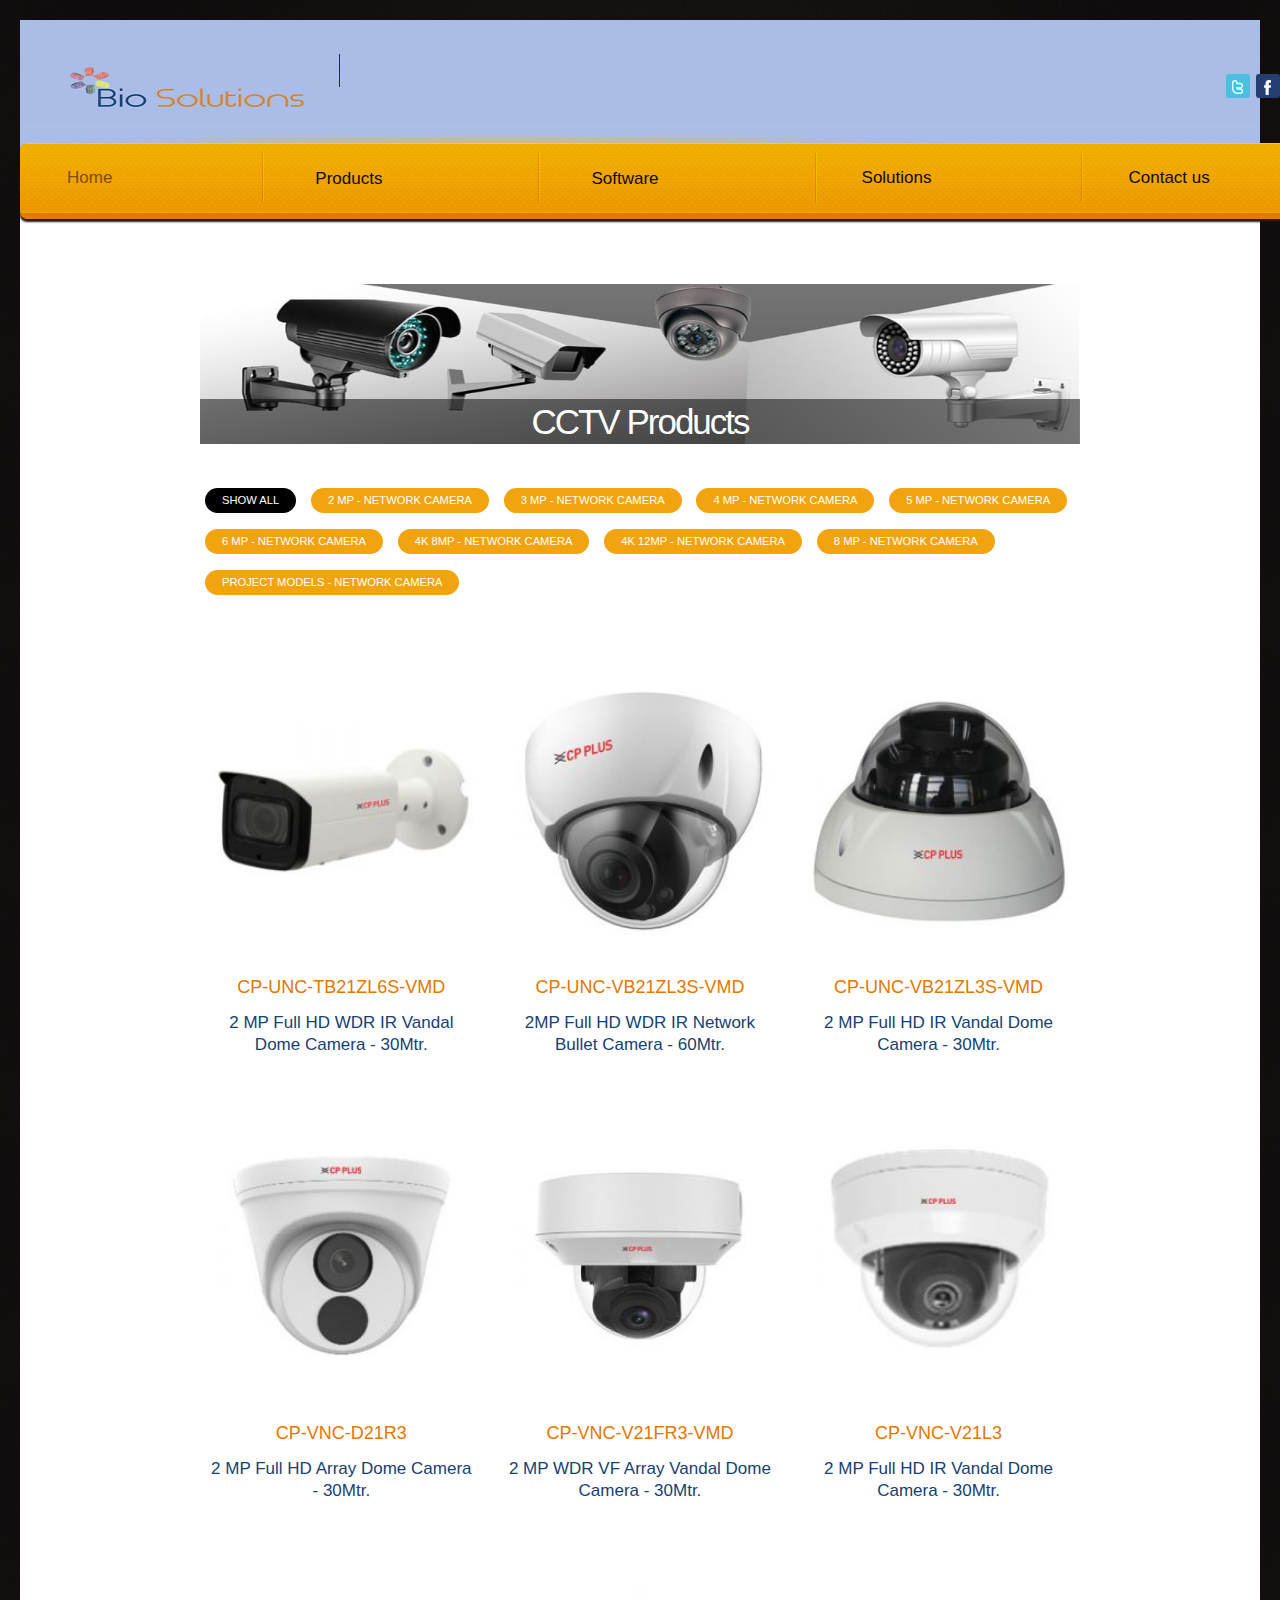
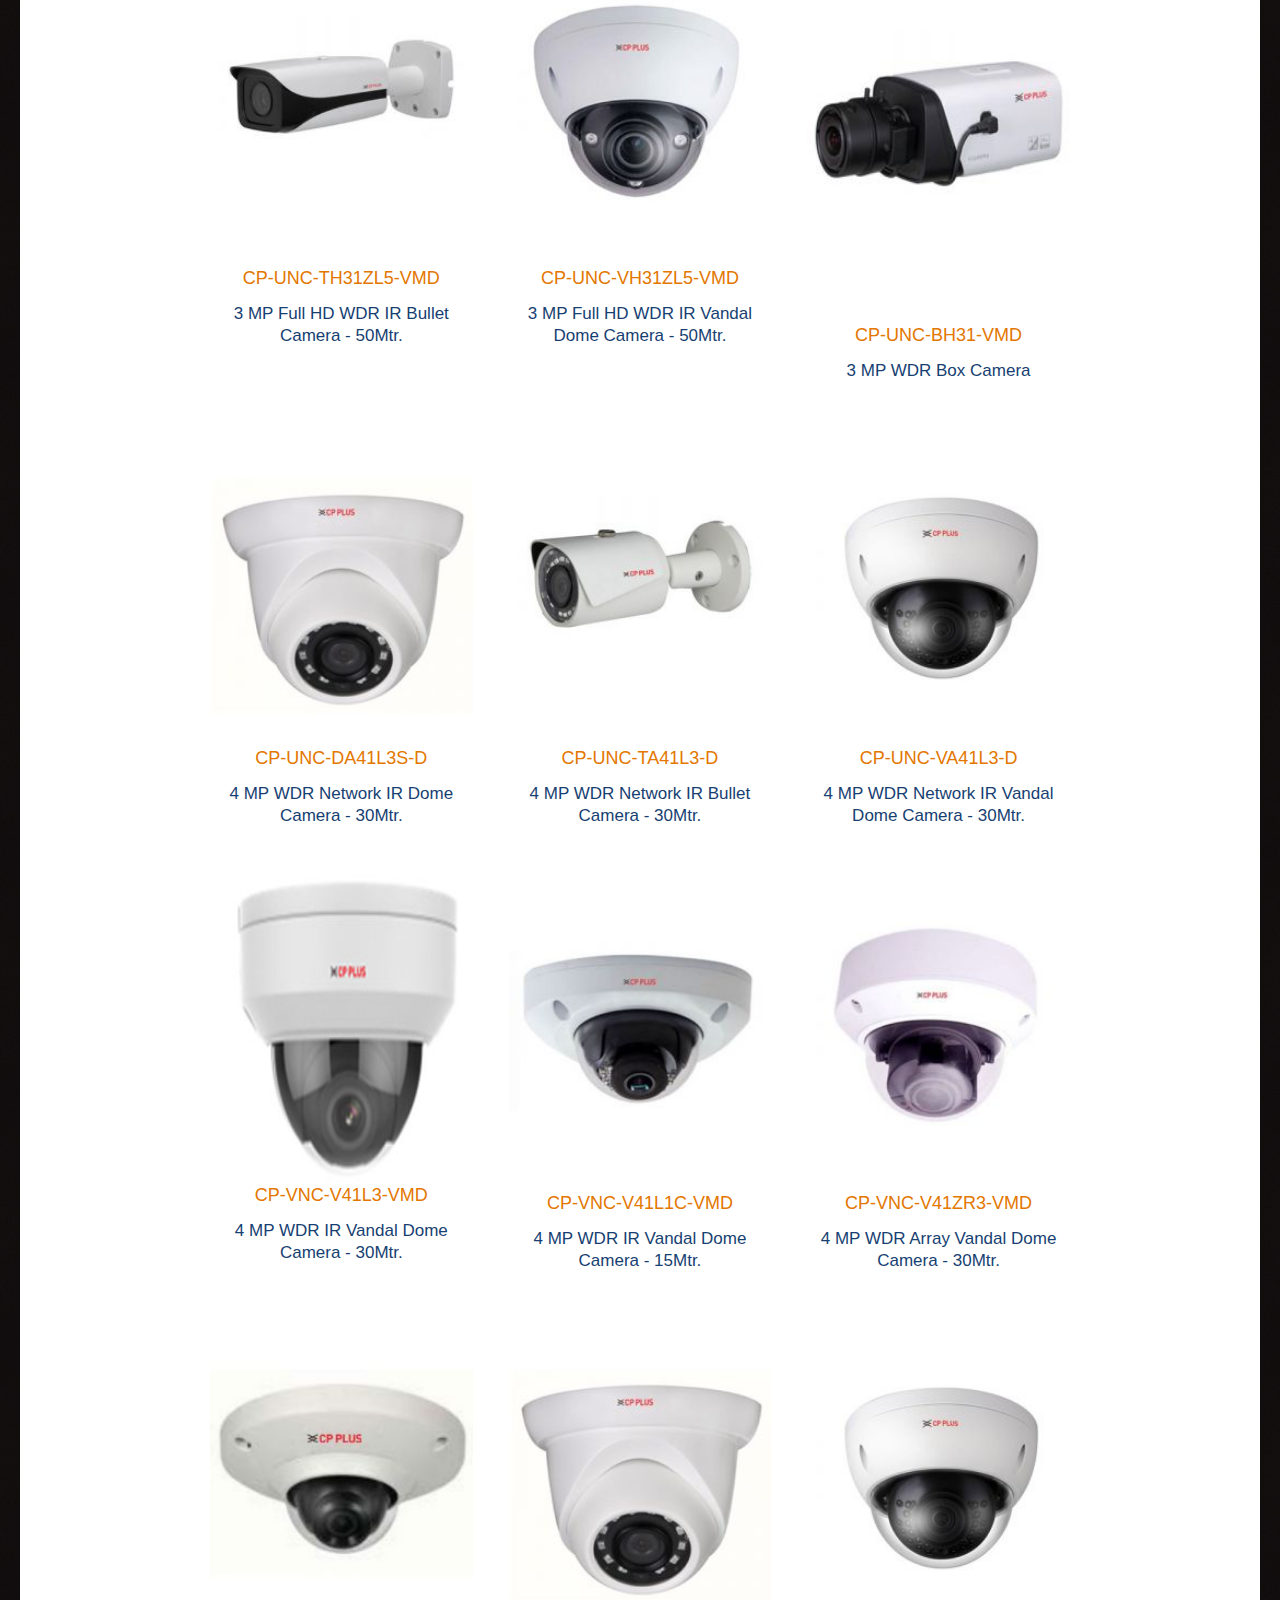
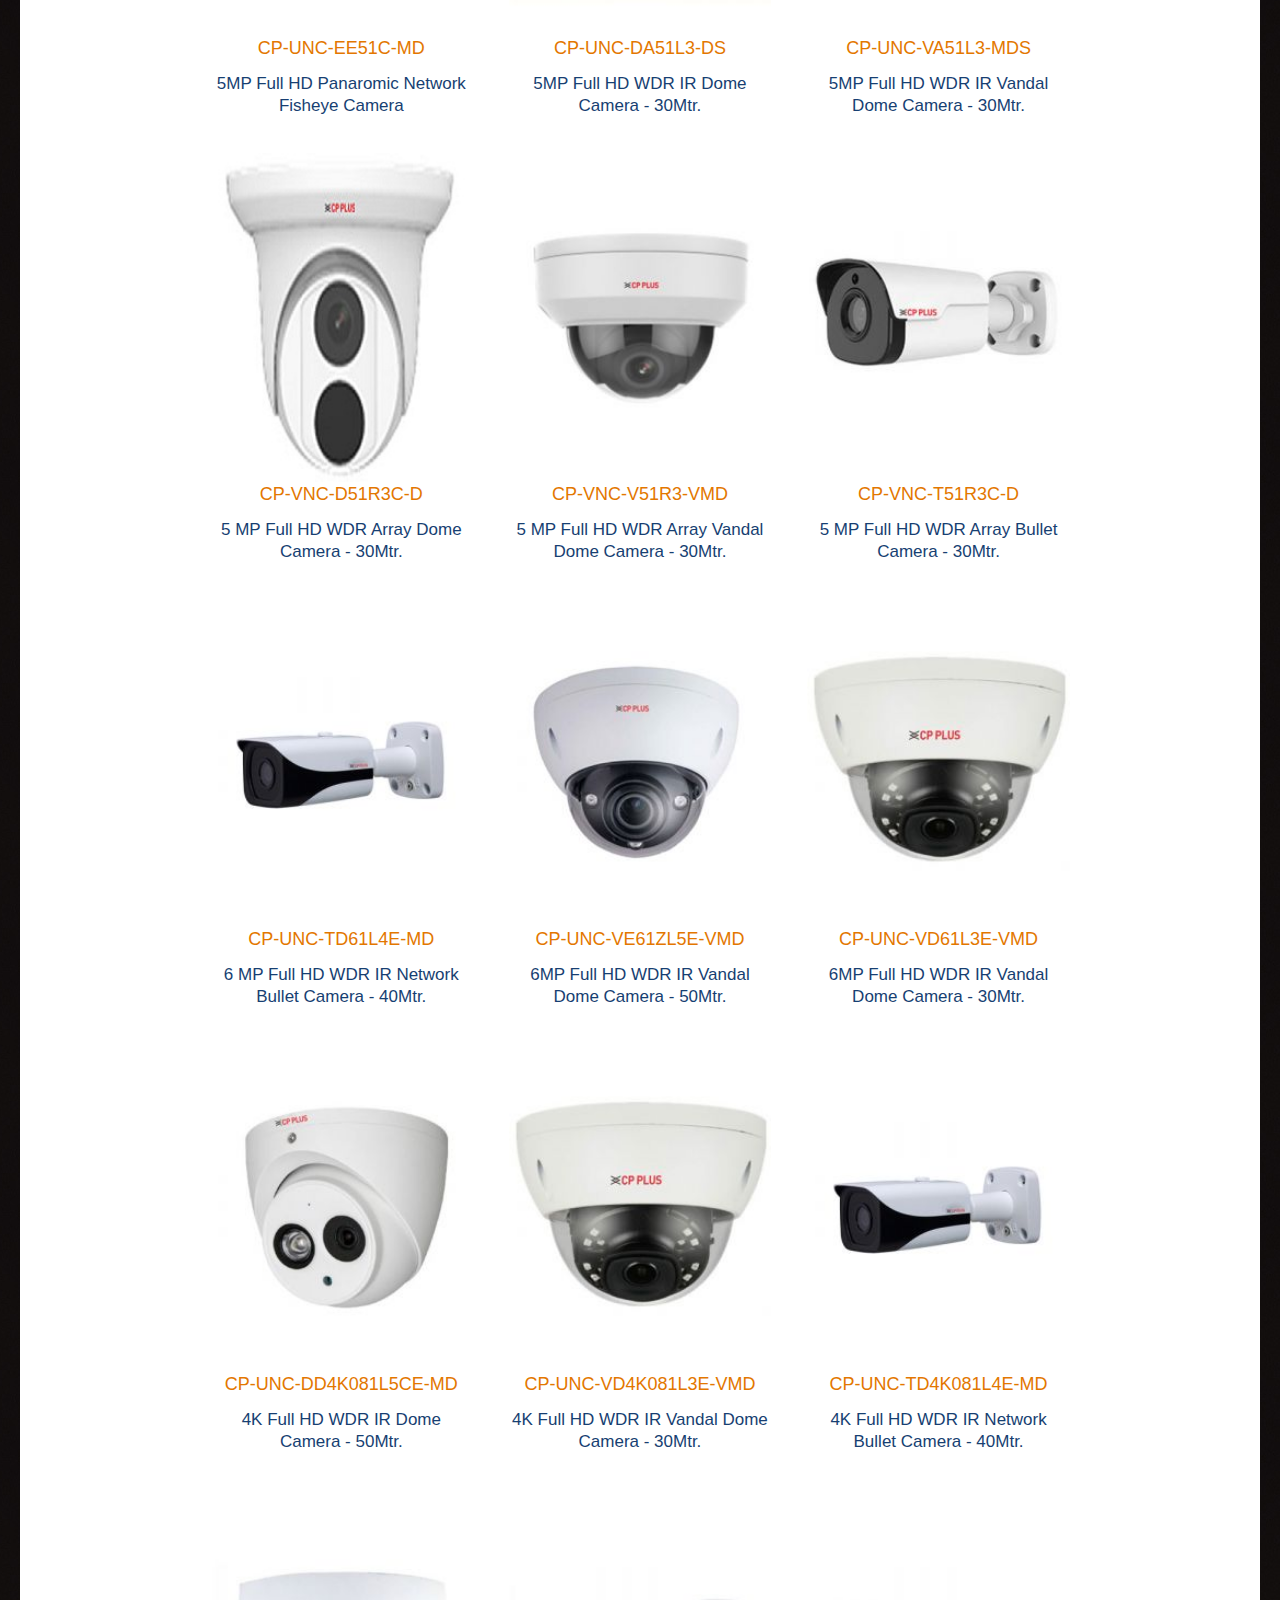
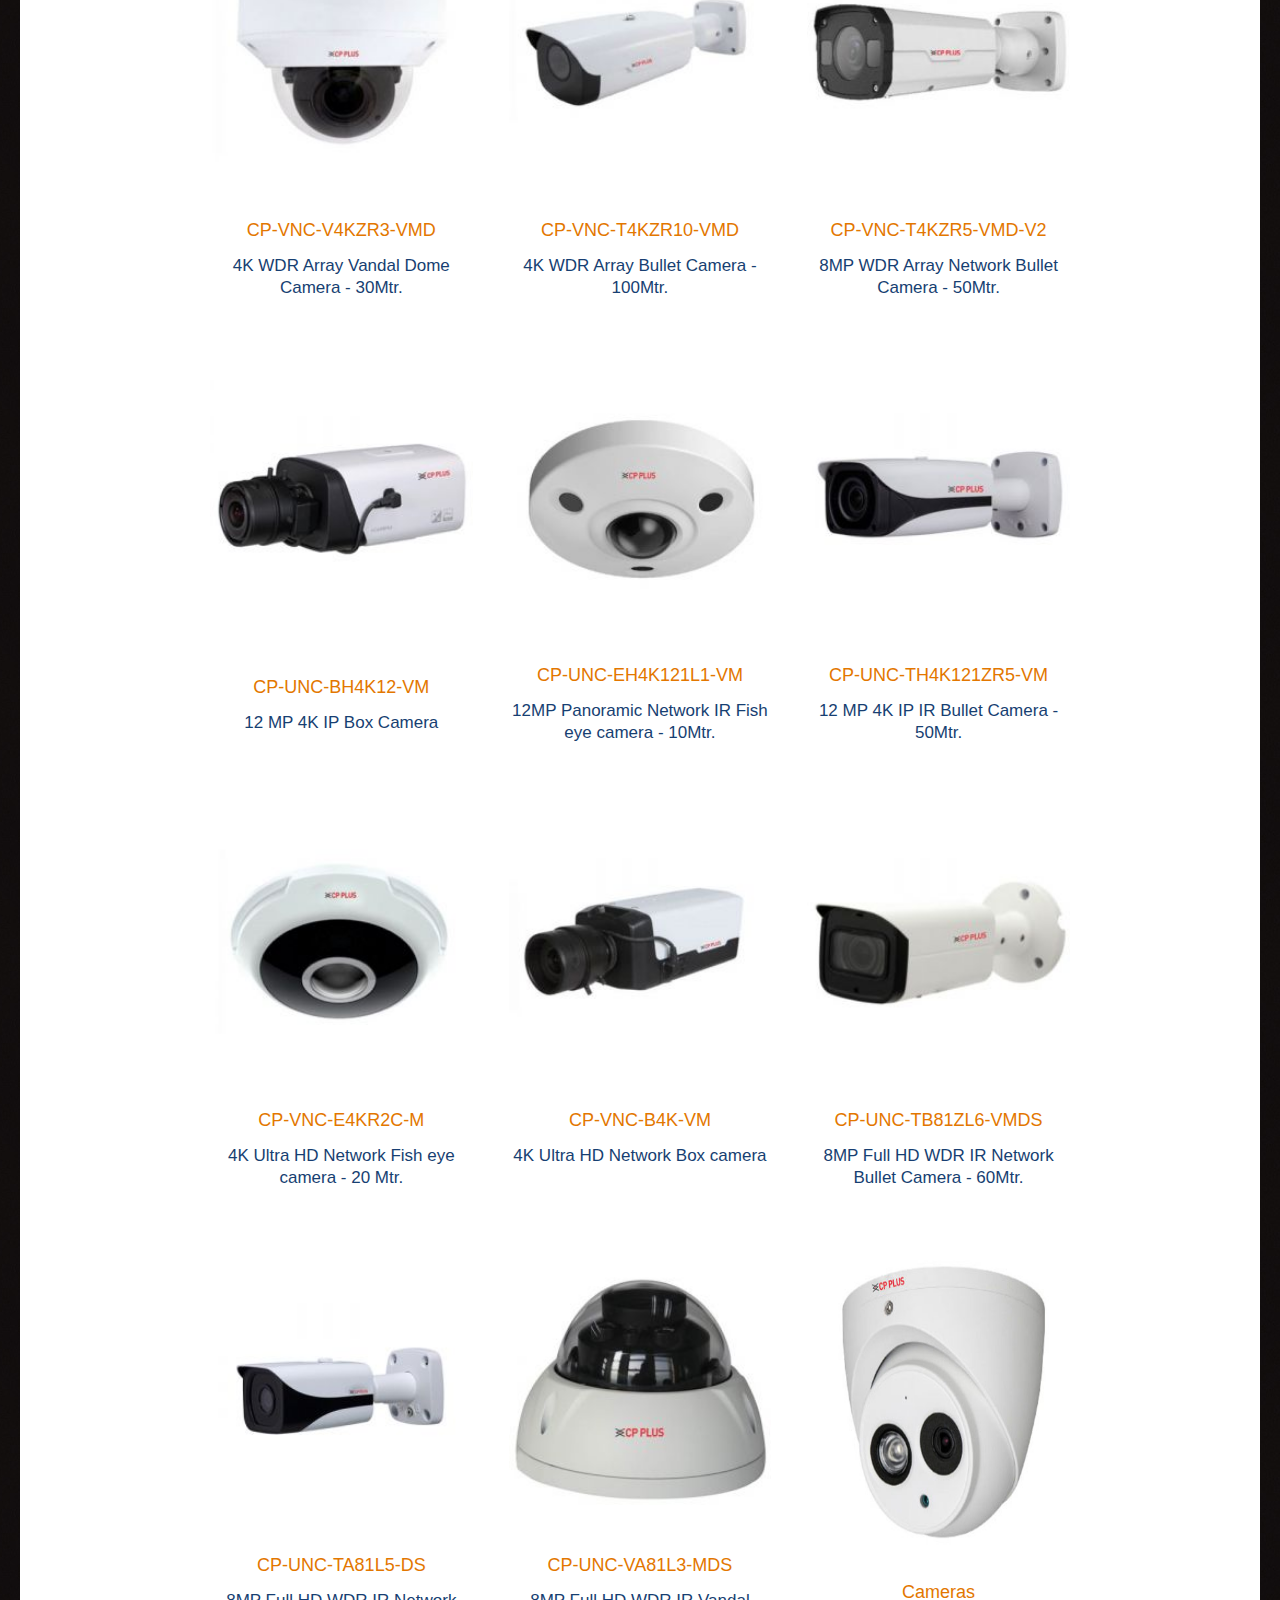
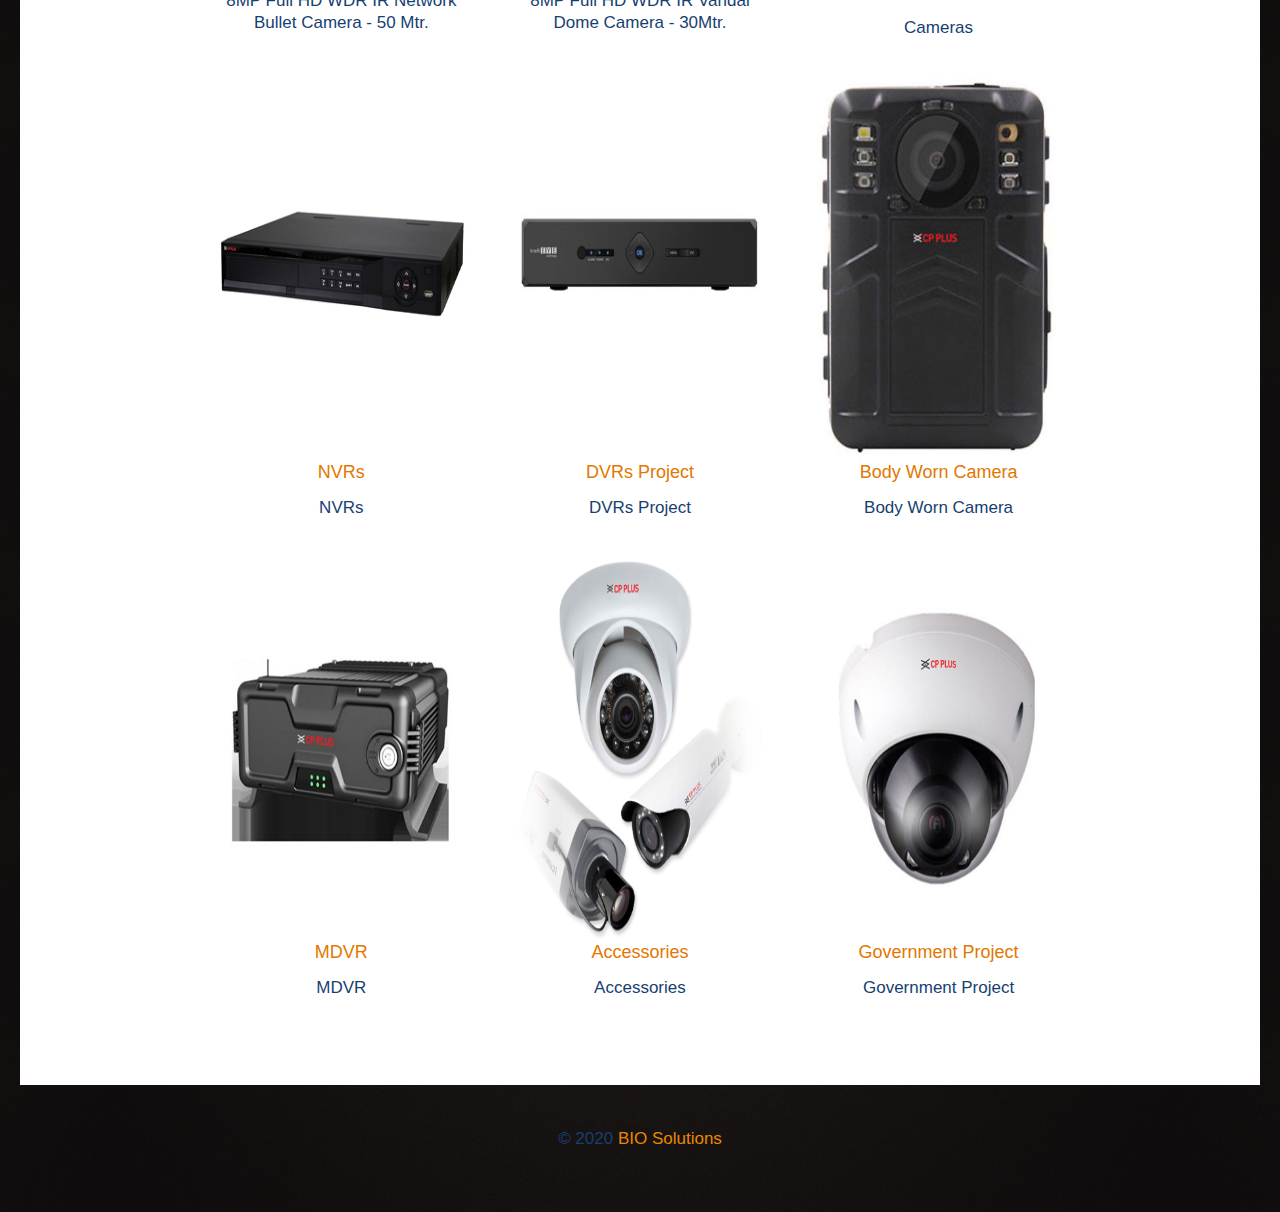
<file: products.html>
﻿<!DOCTYPE html>
<html lang="en">
<head>
    <title>Bio Solutions</title>
    <meta charset="utf-8">
    <link rel="stylesheet" type="text/css" media="screen" href="css/reset.css">
    <link rel="stylesheet" type="text/css" media="screen" href="css/style.css">
    <script src="js/jquery-1.7.min.js"></script>
    <script src="js/jquery.easing.1.3.js"></script>
    <script src="js/FF-cash.js"></script>
    <!--[if lt IE 9]>
    <script src="js/html5.js"></script>
    <link rel="stylesheet" type="text/css" media="screen" href="css/ie.css">
    <![endif]-->
    <style>
        body {
            font-family: Arial, Helvetica, sans-serif;
        }

        /*.navbar {
            overflow: hidden;
            background-color: #333;
        }*/

        .navbar a {
            float: left;
            font-size: 16px;
            color: white;
            text-align: center;
            padding: 14px 16px;
            text-decoration: none;
        }

        .dropdown {
            float: left;
            overflow: hidden;
        }

            .dropdown .dropbtn {
                font-size: 17px;
                line-height: 24px;
                border: none;
                outline: none;
                color: #0f0c0c;
                ;
                /*padding: 14px 16px;*/
                background-color: inherit;
                font-family: inherit;
                margin: 0;
                display: inline-block;
            }

        /*.navbar a:hover, .dropdown:hover .dropbtn {
                background-color: red;
            }*/

        .dropdown-content {
            display: none;
            position: absolute;
            background-color: #FFA500;
            min-width: 160px;
            box-shadow: 0px 8px 16px 0px rgba(0,0,0,0.2);
            z-index: 1;
        }

            .dropdown-content a {
                float: none;
                color: black;
                padding: 12px 16px;
                text-decoration: none;
                display: block;
                text-align: left;
            }

                .dropdown-content a:hover {
                    background-color: #FF8C00;
                }

        .dropdown:hover .dropdown-content {
            display: block;
        }
    </style>
    <!--<meta name="viewport" content="width=device-width, initial-scale=1">-->
    <style>
        * {
            box-sizing: border-box;
        }

        body {
            font-family: Arial;
            font-size: 17px;
        }

        .container {
            position: relative;
            /*max-width: 800px;*/
            margin: 0 auto;
        }

            .container img {
                vertical-align: middle;
            }

            .container .content {
                position: absolute;
                bottom: 0;
                background: rgb(0, 0, 0); /* Fallback color */
                background: rgba(0, 0, 0, 0.5); /* Black background with 0.5 opacity */
                color: #f1f1f1;
                width: 100%;
                padding: 0px;
            }
    </style>

    <meta name="viewport" content="width=device-width, initial-scale=1">
    <style>
        * {
            box-sizing: border-box;
        }

        body {
            background-color: #f1f1f1;
            padding: 20px;
            font-family: Arial;
        }

        /* Center website */
        .submain {
            max-width: 1000px;
            margin: auto;
        }

        h1 {
            font-size: 50px;
            /*word-break: break-all;*/
        }

        .row {
            margin: 10px -16px;
        }

            /* Add padding BETWEEN each column */
            .row,
            .row > .column {
                padding: 8px;
            }

        /* Create three equal columns that floats next to each other */
        .column {
            float: left;
            width: 33.33%;
            display: none; /* Hide all elements by default */
        }

        /* Clear floats after rows */
        .row:after {
            content: "";
            display: table;
            clear: both;
        }

        /* Content */
        .content {
            background-color: white;
            padding: 10px;
        }

        /* The "show" class is added to the filtered elements */
        .show {
            display: block;
        }

        /* Style the buttons */
        .btn {
            border: none;
            outline: none;
            padding: 6px 17px 7px 17px;
            background-color: #f1a40f;
            cursor: pointer;
            border-radius: 30px;
            color: #fff !important;
             font-size: 0.7rem;
             outline: 0;
    display: inline-block;
    margin: 0 5px 1rem 5px;
    text-transform: uppercase;
    font-weight: normal;
        }

            .btn:hover {
                background-color: Black;
            }

            .btn.active {
                background-color: Black;
                color: white;
            }
    </style>
</head>
<body>
    <!--==============================header=================================-->
    <header>
        <div class="main">
            <div class="wrap">
                <h1><a href="index.html"><img src="images/logo.png" alt=""></a></h1>
                <div class="slogan"></div>
                <div class="tooltips"> <a href="#"><img src="images/icon-1.png" alt=""></a><a href="#"><img src="images/icon-2.png" alt=""></a><a href="#"><img src="images/icon-3.png" alt=""></a> </div>
            </div>
            <div class="nav-shadow">
                <div>
                    <nav>
                        <ul class="menu">
                            <li class="current"><a href="index.html">Home</a></li>

                            <li>
                                <div class="dropdown">
                                    <button class="dropbtn">
                                        Products
                                        <i class="fa fa-caret-down"></i>
                                    </button>
                                    <div class="dropdown-content">
                                        <a href="products.html">CCTVC Products</a>
                                        <a href="Biometrics.html">Biometrics Products</a>
                                        <a href="intercom.html">Intercom</a>

                                    </div>
                                </div>
                            </li>
                            <li>
                                <div class="dropdown">
                                    <button class="dropbtn">
                                        Software
                                        <i class="fa fa-caret-down"></i>
                                    </button>
                                    <div class="dropdown-content">
                                        <a href="">Timesheet</a>
                                        <a href="">School Desk</a>
                                        <a href="">DMP Server</a>
                                        <a href="">Firmware</a>
                                        <a href="">SDK</a>

                                    </div>
                                </div>
                            </li>
                            <li><a href="Solutions.html">Solutions</a></li>
                            <li><a href="contacts.html">Contact us</a></li>
                        </ul>
                    </nav>
                </div>
            </div>
        </div>
        <div class="header-content header-subpages"></div>
    </header>
    <!--==============================content================================-->
    <section id="content" class="content-subpages">
        <div>
            <!--<h2 style="text-align:center">CCTV Camera Products</h2>-->

            <div class="container">

                <img src="images/Website_Images/Product_cctv_banner.jpg" alt="Notebook" style="width:100%;" height="160">
                <div class="content">
                    <center> <h2 style="color: white;"> CCTV Products</h2></center>
                    <!--<p>2 MP - Network Camera</p>-->
                </div>
            </div>
            <div class="submain">


                <!--<hr><br /><br />

    <h2>Sub Categories</h2>-->
                <br /><br />

                <div id="myBtnContainer">
                    <button class="btn active" onclick="filterSelection('all')"> Show all</button>
                    <button class="btn" onclick="filterSelection('2MP')"> 2 MP - Network Camera</button>
                    <button class="btn" onclick="filterSelection('3MP')"> 3 MP - Network Camera</button>
                    <button class="btn" onclick="filterSelection('4MP')"> 4 MP - Network Camera</button>
                    <button class="btn" onclick="filterSelection('5MP')"> 5 MP - Network Camera</button>
                    <button class="btn" onclick="filterSelection('6MP')"> 6 MP - Network Camera</button>
                    <button class="btn" onclick="filterSelection('4K8MP')"> 4K 8MP - Network Camera</button>
                    <button class="btn" onclick="filterSelection('4K12')"> 4K 12MP - Network Camera</button>
                    <button class="btn" onclick="filterSelection('8MPCamera')"> 8 MP - Network Camera</button>                    <button class="btn" onclick="filterSelection('PM')"> Project Models - Network Camera</button>
                </div>

                <!-- Portfolio Gallery Grid -->
                <div class="row">
                    <div class="column 2MP">
                        <div class="content">

                            <img src="images/CCTVCameras/2mp/cctv1.jpg" alt="Car" style="width:100%">
                            <center>
                                <p class="color-1 p2">CP-UNC-TB21ZL6S-VMD</p>
                                <p> 2 MP Full HD WDR IR Vandal Dome Camera - 30Mtr.</p>
                            </center>
                        </div>
                    </div>
                    <div class="column 2MP">
                        <div class="content">

                            <img src="images/CCTVCameras/2mp/cctv2.jpg" alt="Car" style="width:100%">
                            <center>
                                <p class="color-1 p2">CP-UNC-VB21ZL3S-VMD</p>
                                <p>2MP Full HD WDR IR Network Bullet Camera - 60Mtr.</p>
                            </center>
                        </div>
                    </div>
                    <div class="column 2MP">
                        <div class="content">

                            <img src="images/CCTVCameras/2mp/cctv3.jpg" alt="Car" style="width:100%">
                            <center>
                                <p class="color-1 p2">CP-UNC-VB21ZL3S-VMD</p>

                                <p>2 MP Full HD IR Vandal Dome Camera - 30Mtr.</p>
                            </center>
                        </div>
                    </div>

                    <div class="column 2MP">
                        <div class="content">

                            <img src="images/CCTVCameras/2mp/cctv4.jpg" alt="Car" style="width:100%">
                            <center>
                                <p class="color-1 p2">CP-VNC-D21R3</p>

                                <p>2 MP Full HD Array Dome Camera - 30Mtr.</p>
                            </center>
                        </div>
                    </div>
                    <div class="column 2MP">
                        <div class="content">

                            <img src="images/CCTVCameras/2mp/cctv5.jpg" alt="Car" style="width:100%">
                            <center>
                                <p class="color-1 p2">CP-VNC-V21FR3-VMD</p>

                                <p>2 MP WDR VF Array Vandal Dome Camera - 30Mtr.</p>
                            </center>
                        </div>
                    </div>
                    <div class="column 2MP">
                        <div class="content">

                            <img src="images/CCTVCameras/2mp/cctv6.jpg" alt="Car" style="width:100%">
                            <center>
                                <p class="color-1 p2">CP-VNC-V21L3</p>
                                <p>2 MP Full HD IR Vandal Dome Camera - 30Mtr.</p>
                            </center>
                        </div>
                    </div>

                    <div class="column 3MP">
                        <div class="content">

                            <img src="images/CCTVCameras/3mp/cctv1.jpg" alt="Car" style="width:100%">
                            <center>
                                <p class="color-1 p2">CP-UNC-TH31ZL5-VMD</p>

                                <p>3 MP Full HD WDR IR Bullet Camera - 50Mtr.</p>
                            </center>
                        </div>
                    </div>
                    <div class="column 3MP">
                        <div class="content">

                            <img src="images/CCTVCameras/3mp/cctv2.jpg" alt="Car" style="width:100%">
                            <center>
                                <p class="color-1 p2">CP-UNC-VH31ZL5-VMD</p>

                                <p>3 MP Full HD WDR IR Vandal Dome Camera - 50Mtr.</p>
                            </center>
                        </div>
                    </div>
                    <div class="column 3MP">
                        <div class="content">

                            <img src="images/CCTVCameras/3mp/cctv3.jpg" alt="Car" style="width:100%" height="385">
                            <center>
                                <p class="color-1 p2">CP-UNC-BH31-VMD</p>

                                <p>3 MP WDR Box Camera</p>
                            </center>
                        </div>
                    </div>
                    <div class="column 4MP">
                        <div class="content">


                            <img src="images/CCTVCameras/4mp/cp-unc-da41l3-d.jpg" alt="Car" style="width:100%">
                            <center>
                                <p class="color-1 p2">CP-UNC-DA41L3S-D</p>
                                <p>4 MP WDR Network IR Dome Camera - 30Mtr.</p>
                            </center>
                        </div>
                    </div>
                    <div class="column 4MP">
                        <div class="content">


                            <img src="images/CCTVCameras/4mp/cp-unc-ta41l3-d_1.jpg" alt="Car" style="width:100%">
                            <center>
                                <p class="color-1 p2">CP-UNC-TA41L3-D</p>
                                <p>4 MP WDR Network IR Bullet Camera - 30Mtr.</p>
                            </center>
                        </div>
                    </div>
                    <div class="column 4MP">
                        <div class="content">


                            <img src="images/CCTVCameras/4mp/cp-unc-va41l3-d.jpg" alt="Car" style="width:100%">
                            <center>
                                <p class="color-1 p2">CP-UNC-VA41L3-D</p>
                                <p> 4 MP WDR Network IR Vandal Dome Camera - 30Mtr.</p>
                            </center>
                        </div>
                    </div>
                    <div class="column 4MP">
                        <div class="content">


                            <img src="images/CCTVCameras/4mp/e18086d2-d848-47a5-8947-a6ef1f881af2.jpg" alt="Car" style="width:100%" height="320">
                            <center>
                                <p class="color-1 p2">CP-VNC-V41L3-VMD</p>
                                <p>4 MP WDR IR Vandal Dome Camera - 30Mtr.</p>
                            </center>
                        </div>
                    </div>
                    <div class="column 4MP">
                        <div class="content">


                            <img src="images/CCTVCameras/4mp/httpwww.cpplusworld.comuploadsproductmedium1918p_cp-vnc-v41l1c-vmd.jpg" alt="Car" style="width:100%">
                            <center>
                                <p class="color-1 p2">CP-VNC-V41L1C-VMD</p>
                                <p>4 MP WDR IR Vandal Dome Camera - 15Mtr.</p>
                            </center>
                        </div>
                    </div>
                    <div class="column 4MP">
                        <div class="content">

                            <img src="images/CCTVCameras/4mp/httpwww.cpplusworld.comuploadsproductmedium1919p_cp-vnc-v41zr3-vmd.jpg" alt="Car" style="width:100%">
                            <center>
                                <p class="color-1 p2">CP-VNC-V41ZR3-VMD</p>
                                <p>4 MP WDR Array Vandal Dome Camera - 30Mtr.</p>
                            </center>
                        </div>
                    </div>
                    <div class="column 5MP">
                        <div class="content">


                            <img src="images/CCTVCameras/5mp/cp-unc-ee51c-md.jpg" alt="Car" style="width:100%">
                            <center>
                                <p class="color-1 p2">CP-UNC-EE51C-MD</p>
                                <p> 5MP Full HD Panaromic Network Fisheye Camera</p>
                            </center>
                        </div>
                    </div>

                    <div class="column 5MP">
                        <div class="content">


                            <img src="images/CCTVCameras/5mp/cp-unc-da51l3-ds.jpg" alt="Car" style="width:100%">
                            <center>
                                <p class="color-1 p2">CP-UNC-DA51L3-DS</p>
                                <p>5MP Full HD WDR IR Dome Camera - 30Mtr.</p>
                            </center>
                        </div>
                    </div>

                    <div class="column 5MP">
                        <div class="content">


                            <img src="images/CCTVCameras/5mp/cp-unc-va51l3-mds.jpg" alt="Car" style="width:100%">
                            <center>
                                <p class="color-1 p2">CP-UNC-VA51L3-MDS</p>
                                <p>5MP Full HD WDR IR Vandal Dome Camera - 30Mtr.</p>
                            </center>
                        </div>
                    </div>

                    <div class="column 5MP">
                        <div class="content">


                            <img src="images/CCTVCameras/5mp/5714e8ad-f6df-4caf-bcfc-2f057bef00b2.jpg" alt="Car" style="width:100%">
                            <center>
                                <p class="color-1 p2">CP-VNC-D51R3C-D</p>
                                <p>5 MP Full HD WDR Array Dome Camera - 30Mtr.</p>
                            </center>
                        </div>
                    </div>

                    <div class="column 5MP">
                        <div class="content">


                            <img src="images/CCTVCameras/5mp/cp-vnc-v51r3-vmd_1.jpg" alt="Car" style="width:100%">
                            <center>
                                <p class="color-1 p2">CP-VNC-V51R3-VMD</p>
                                <p>5 MP Full HD WDR Array Vandal Dome Camera - 30Mtr.</p>
                            </center>
                        </div>
                    </div>
                    <div class="column 5MP">
                        <div class="content">


                            <img src="images/CCTVCameras/5mp/cp-vnc-t51r3c-d.jpg" alt="Car" style="width:100%">
                            <center>
                                <p class="color-1 p2">CP-VNC-T51R3C-D</p>
                                <p>5 MP Full HD WDR Array Bullet Camera - 30Mtr.</p>
                            </center>
                        </div>
                    </div>
                    <div class="column 6MP">
                        <div class="content">



                            <img src="images/CCTVCameras/6mp/cp-unc-td61l4e-md.jpg" alt="Car" style="width:100%">
                            <center>
                                <p class="color-1 p2">CP-UNC-TD61L4E-MD</p>
                                <p> 6 MP Full HD WDR IR Network Bullet Camera - 40Mtr.</p>
                            </center>
                        </div>
                    </div>

                    <div class="column 6MP">
                        <div class="content">



                            <img src="images/CCTVCameras/6mp/cp-unc-ve61zl5e-vmd.jpg" alt="Car" style="width:100%">
                            <center>
                                <p class="color-1 p2">CP-UNC-VE61ZL5E-VMD</p>
                                <p>6MP Full HD WDR IR Vandal Dome Camera - 50Mtr.</p>
                            </center>
                        </div>
                    </div>
                    <div class="column 6MP">
                        <div class="content">



                            <img src="images/CCTVCameras/6mp/cp-unc-vd61l3e-vmd.jpg" alt="Car" style="width:100%">
                            <center>
                                <p class="color-1 p2">CP-UNC-VD61L3E-VMD</p>
                                <p> 6MP Full HD WDR IR Vandal Dome Camera - 30Mtr.</p>
                            </center>
                        </div>
                    </div>
                    <div class="column 4K8MP">
                        <div class="content">



                            <img src="images/CCTVCameras/4k 8mp/cp-unc-dd4k081l5ce-md.jpg" alt="Car" style="width:100%">
                            <center>
                                <p class="color-1 p2">CP-UNC-DD4K081L5CE-MD</p>
                                <p> 4K Full HD WDR IR Dome Camera - 50Mtr.</p>
                            </center>
                        </div>
                    </div>
                    <div class="column 4K8MP">
                        <div class="content">



                            <img src="images/CCTVCameras/4k 8mp/cp-unc-vd4k081l3e-vmd.jpg" alt="Car" style="width:100%">
                            <center>
                                <p class="color-1 p2">CP-UNC-VD4K081L3E-VMD</p>
                                <p> 4K Full HD WDR IR Vandal Dome Camera - 30Mtr.</p>
                            </center>
                        </div>
                    </div>
                    <div class="column 4K8MP">
                        <div class="content">



                            <img src="images/CCTVCameras/4k 8mp/cp-unc-td4k081l4e-vmd.jpg" alt="Car" style="width:100%">
                            <center>
                                <p class="color-1 p2">CP-UNC-TD4K081L4E-MD</p>
                                <p>4K Full HD WDR IR Network Bullet Camera - 40Mtr.</p>
                            </center>
                        </div>
                    </div>


                    <div class="column 4K8MP">
                        <div class="content">



                            <img src="images/CCTVCameras/4k 8mp/httpwww.cpplusworld.comuploadsproductmedium1924p_cp-vnc-v4kzr3-vmd.jpg" alt="Car" style="width:100%">
                            <center>
                                <p class="color-1 p2">CP-VNC-V4KZR3-VMD</p>
                                <p>4K WDR Array Vandal Dome Camera - 30Mtr.</p>
                            </center>
                        </div>
                    </div>
                    <div class="column 4K8MP">
                        <div class="content">



                            <img src="images/CCTVCameras/4k 8mp/httpwww.cpplusworld.comuploadsproductmedium1925p_cp-vnc-t4kzr10-vmd.jpg" alt="Car" style="width:100%">
                            <center>
                                <p class="color-1 p2">CP-VNC-T4KZR10-VMD</p>
                                <p>4K WDR Array Bullet Camera - 100Mtr.</p>
                            </center>
                        </div>
                    </div>
                    <div class="column 4K8MP">
                        <div class="content">



                            <img src="images/CCTVCameras/4k 8mp/cp-vnc-t4kzr5-vmd-v2.jpg" alt="Car" style="width:100%">
                            <center>
                                <p class="color-1 p2">CP-VNC-T4KZR5-VMD-V2</p>
                                <p>8MP WDR Array Network Bullet Camera - 50Mtr.</p>
                            </center>
                        </div>
                    </div>
                    <div class="column 4K12">
                        <div class="content">



                            <img src="images/CCTVCameras/4k 12mp/httpwww.cpplusworld.comuploadsproductmedium1202-cp-unc-bh4k12-m.jpg" alt="Car" style="width:100%" height="340">
                            <center>
                                <p class="color-1 p2">CP-UNC-BH4K12-VM</p>
                                <p>12 MP 4K IP Box Camera</p>
                            </center>
                        </div>
                    </div>
                    <div class="column 4K12">
                        <div class="content">



                            <img src="images/CCTVCameras/4k 12mp/cp-unc-eh4k121l1-vm.jpg" alt="Car" style="width:100%">
                            <center>
                                <p class="color-1 p2">CP-UNC-EH4K121L1-VM</p>
                                <p>12MP Panoramic Network IR Fish eye camera - 10Mtr.</p>
                            </center>
                        </div>
                    </div>
                    <div class="column 4K12">
                        <div class="content">



                            <img src="images/CCTVCameras/4k 12mp/cp-unc-th4k121zr5-vm.jpg" alt="Car" style="width:100%">
                            <center>
                                <p class="color-1 p2">CP-UNC-TH4K121ZR5-VM</p>
                                <p> 12 MP 4K IP IR Bullet Camera - 50Mtr.</p>
                            </center>
                        </div>
                    </div>

                    <div class="column 4K12">
                        <div class="content">



                            <img src="images/CCTVCameras/4k 12mp/httpwww.cpplusworld.comuploadsproductmedium1933p_cp-vnc-e4kr2-vm.jpg" alt="Car" style="width:100%">
                            <center>
                                <p class="color-1 p2">CP-VNC-E4KR2C-M</p>
                                <p>4K Ultra HD Network Fish eye camera - 20 Mtr.</p>
                            </center>
                        </div>
                    </div>
                    <div class="column 4K12">
                        <div class="content">



                            <img src="images/CCTVCameras/4k 12mp/httpwww.cpplusworld.comuploadsproductmedium2011p_cp-vnc-b4k-vm.jpg" alt="Car" style="width:100%">
                            <center>
                                <p class="color-1 p2">CP-VNC-B4K-VM</p>
                                <p>4K Ultra HD Network Box camera</p>
                            </center>
                        </div>
                    </div>

                    <div class="column 8MPCamera">
                        <div class="content">



                            <img src="images/CCTVCameras/8mp/cp-unc-tb81zl6-vmds_1.jpg" alt="Car" style="width:100%">
                            <center>
                                <p class="color-1 p2">CP-UNC-TB81ZL6-VMDS</p>
                                <p>8MP Full HD WDR IR Network Bullet Camera - 60Mtr.</p>
                            </center>
                        </div>
                    </div>
                    <div class="column 8MPCamera">
                        <div class="content">



                            <img src="images/CCTVCameras/8mp/cp-unc-ta81l5-ds.jpg" alt="Car" style="width:100%">
                            <center>
                                <p class="color-1 p2">CP-UNC-TA81L5-DS</p>
                                <p>8MP Full HD WDR IR Network Bullet Camera - 50 Mtr.</p>
                            </center>
                        </div>
                    </div>
                    <div class="column 8MPCamera">
                        <div class="content">



                            <img src="images/CCTVCameras/8mp/cp-unc-va81l3-mds.jpg" alt="Car" style="width:100%">
                            <center>
                                <p class="color-1 p2">CP-UNC-VA81L3-MDS</p>
                                <p>8MP Full HD WDR IR Vandal Dome Camera - 30Mtr.</p>
                            </center>
                        </div>
                    </div>
                    <div class="column PM">
                        <div class="content">



                            <img src="images/CCTVCameras/project models/946721e2-e5e0-4d46-bcf8-79e9127ca910.jpg" alt="Car" style="width:100%" height="355">
                            <center>
                                <p class="color-1 p2">Cameras</p>

                                <p>Cameras</p>
                            </center>
                        </div>
                    </div>



                    <div class="column PM">
                        <div class="content">



                            <img src="images/CCTVCameras/project models/98831ac9-d44a-4e38-b9e0-8ea76e1893d2.jpg" alt="Car" style="width:100%" height="385">
                            <center>
                                <p class="color-1 p2">NVRs</p>

                                <p>NVRs</p>
                            </center>
                        </div>
                    </div>
                    <div class="column PM">
                        <div class="content">



                            <img src="images/CCTVCameras/project models/2b804dc3-e7ed-4025-85b4-c87bb56be15a.jpg" alt="Car" style="width:100%" height="385">
                            <center>
                                <p class="color-1 p2">DVRs Project</p>

                                <p>DVRs Project</p>
                            </center>
                        </div>
                    </div>
                    <div class="column PM">
                        <div class="content">



                            <img src="images/CCTVCameras/project models/e9fb4564-5818-4c73-aac7-70e9def55740.jpg" alt="Car" style="width:100%" height="385">
                            <center>
                                <p class="color-1 p2">Body Worn Camera</p>
                                <p>Body Worn Camera</p>
                            </center>
                        </div>
                    </div>
                    <div class="column PM">
                        <div class="content">



                            <img src="images/CCTVCameras/project models/b89b3345-3d14-42a5-81c5-4d85a2455191.jpg" alt="Car" style="width:100%" height="385">
                            <center>
                                <p class="color-1 p2">MDVR</p>

                                <p>MDVR</p>
                            </center>
                        </div>
                    </div>

                    <div class="column PM">
                        <div class="content">



                            <img src="images/CCTVCameras/project models/05018a78-6267-46e4-b2c7-d2ccd5ec8ed7.png" alt="Car" style="width:100%" height="385">
                            <center>
                                <p class="color-1 p2">Accessories</p>

                                <p>Accessories</p>
                            </center>
                        </div>
                    </div>
                    <div class="column PM">
                        <div class="content">



                            <img src="images/CCTVCameras/project models/fdfb06a1-09ba-43a7-9cd7-5513351da263.jpg" alt="Car" style="width:100%" height="385">
                            <center>
                                <p class="color-1 p2">Government Project</p>
                                <p>Government Project</p>
                            </center>
                        </div>
                    </div>

                    <!-- END GRID -->
                </div>

                <!-- END MAIN -->
            </div>

        </div>

        <script>
            filterSelection("all")
            function filterSelection(c) {
                var x, i;
                x = document.getElementsByClassName("column");
                if (c == "all") c = "";
                for (i = 0; i < x.length; i++) {
                    w3RemoveClass(x[i], "show");
                    if (x[i].className.indexOf(c) > -1) w3AddClass(x[i], "show");
                }
            }

            function w3AddClass(element, name) {
                var i, arr1, arr2;
                arr1 = element.className.split(" ");
                arr2 = name.split(" ");
                for (i = 0; i < arr2.length; i++) {
                    if (arr1.indexOf(arr2[i]) == -1) { element.className += " " + arr2[i]; }
                }
            }

            function w3RemoveClass(element, name) {
                var i, arr1, arr2;
                arr1 = element.className.split(" ");
                arr2 = name.split(" ");
                for (i = 0; i < arr2.length; i++) {
                    while (arr1.indexOf(arr2[i]) > -1) {
                        arr1.splice(arr1.indexOf(arr2[i]), 1);
                    }
                }
                element.className = arr1.join(" ");
            }


            // Add active class to the current button (highlight it)
            var btnContainer = document.getElementById("myBtnContainer");
            var btns = btnContainer.getElementsByClassName("btn");
            for (var i = 0; i < btns.length; i++) {
                btns[i].addEventListener("click", function () {
                    var current = document.getElementsByClassName("active");
                    current[0].className = current[0].className.replace(" active", "");
                    this.className += " active";
                });
            }

        </script>
    </section>
    <!--==============================footer=================================-->
    <footer>
        <p>© 2020 <a href="#" class="link">BIO Solutions</a> </p>
        <p> &nbsp;  <a href="#" class="link"></a></p>
    </footer>
</body>
</html>
</file>
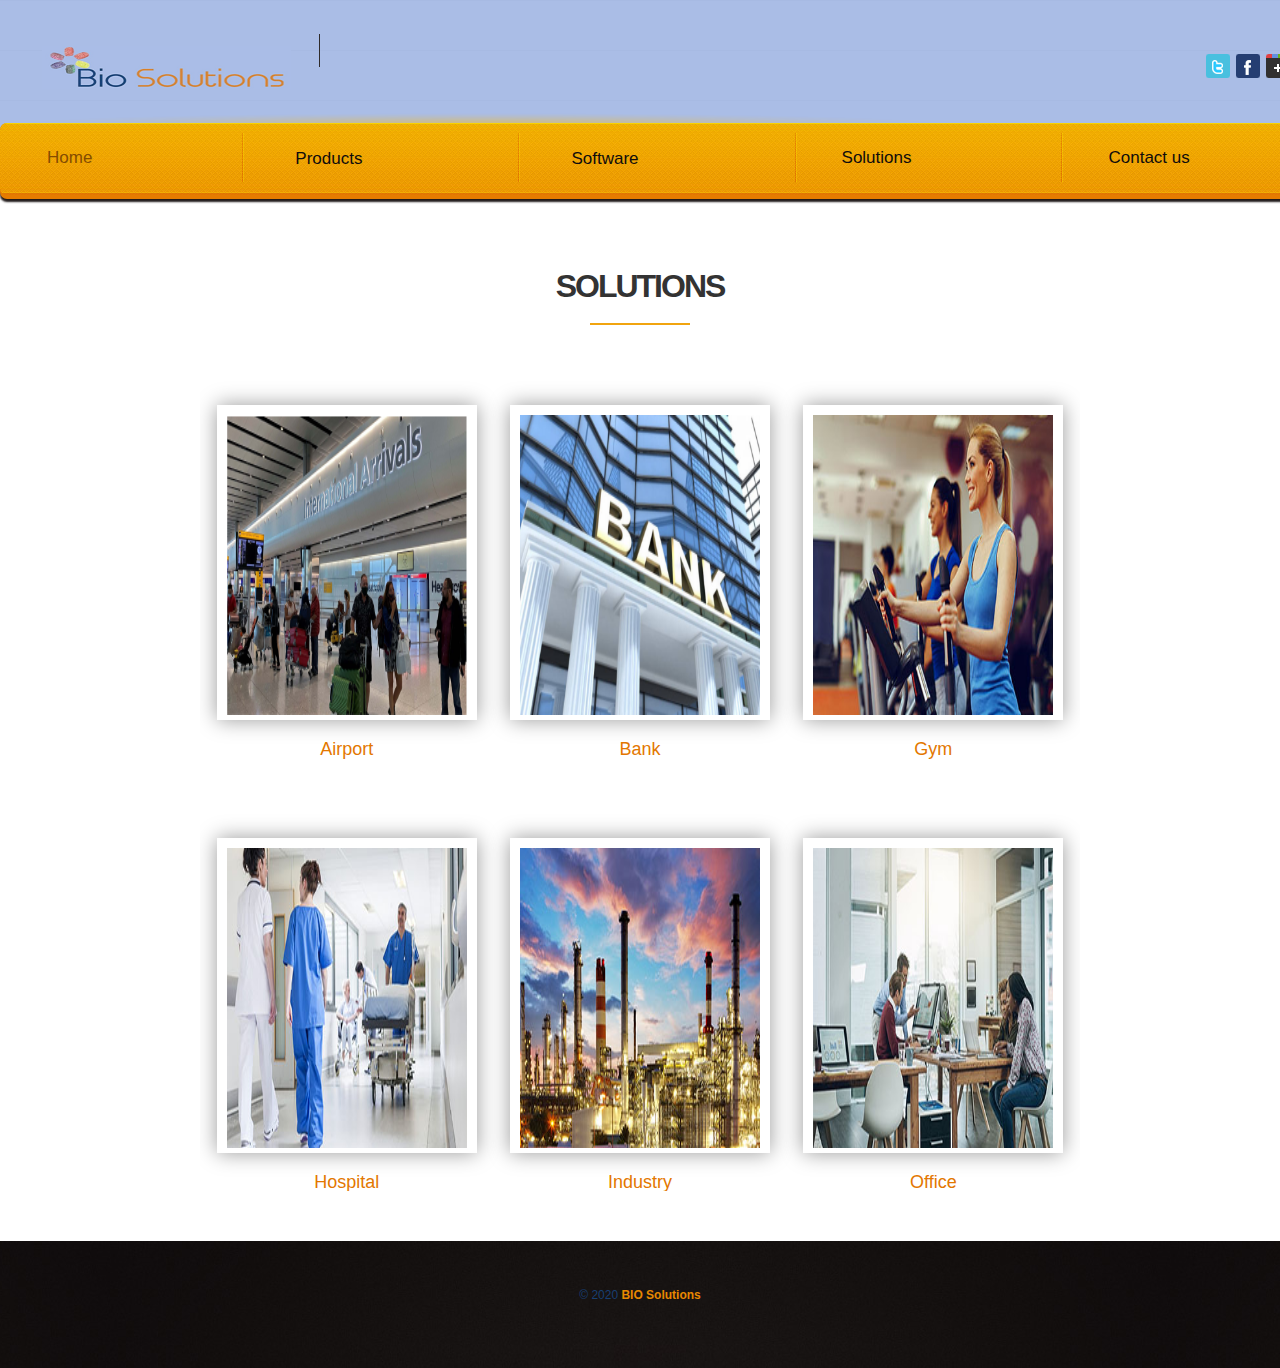
<file: Solutions.html>
﻿<!DOCTYPE html>
<html lang="en">
<head>
    <title>SecurityGroup | FAQ</title>
    <meta charset="utf-8">
    <link rel="stylesheet" type="text/css" media="screen" href="css/reset.css">
    <link rel="stylesheet" type="text/css" media="screen" href="css/style.css">
    <script src="js/jquery-1.7.min.js"></script>
    <script src="js/jquery.easing.1.3.js"></script>
    <script src="js/FF-cash.js"></script>
    <!--[if lt IE 9]>
    <script src="js/html5.js"></script>
    <link rel="stylesheet" type="text/css" media="screen" href="css/ie.css">
    <![endif]-->
    <style>
        h2 {
            padding-bottom: 1rem;
            font-weight: 700;
            text-transform: uppercase;
            font-size: 2.0rem;
            color: #333;
            position: relative;
        }

            h2:after {
                position: absolute;
                width: 100px;
                background-color: #f1a40f;
                bottom: 0;
                content: "";
                height: 2px;
                left: 0;
                margin: 0 auto;
                right: 0;
            }
        </style>
        <style >
        body {
            font-family: Arial, Helvetica, sans-serif;
        }

        /*.navbar {
            overflow: hidden;
            background-color: #333;
        }*/

        .navbar a {
            float: left;
            font-size: 16px;
            color: white;
            text-align: center;
            padding: 14px 16px;
            text-decoration: none;
        }

        .dropdown {
            float: left;
            overflow: hidden;
        }

            .dropdown .dropbtn {
                font-size: 17px;
                line-height: 24px;
                border: none;
                outline: none;
                color: #0f0c0c;
                ;
                /*padding: 14px 16px;*/
                background-color: inherit;
                font-family: inherit;
                margin: 0;
                display: inline-block;
            }

        /*.navbar a:hover, .dropdown:hover .dropbtn {
                background-color: red;
            }*/

        .dropdown-content {
            display: none;
            position: absolute;
            background-color: #FFA500;
            min-width: 160px;
            box-shadow: 0px 8px 16px 0px rgba(0,0,0,0.2);
            z-index: 1;
        }

            .dropdown-content a {
                float: none;
                color: black;
                padding: 12px 16px;
                text-decoration: none;
                display: block;
                text-align: left;
            }

                .dropdown-content a:hover {
                    background-color: #FF8C00;
                }

        .dropdown:hover .dropdown-content {
            display: block;
        }
    </style>
    <style>
        #slideshow1 {
            margin: 80px auto;
            position: relative;
            width: 240px;
            height: 295px;
            padding: 10px;
            box-shadow: 0 0 20px rgba(0, 0, 0, 0.4);
        }

            #slideshow1 > div {
                position: absolute;
                top: 10px;
                left: 10px;
                right: 10px;
                bottom: 10px;
            }

        #slideshow2 {
            margin: 80px auto;
            position: relative;
            width: 240px;
            height: 295px;
            padding: 10px;
            box-shadow: 0 0 20px rgba(0, 0, 0, 0.4);
        }



            #slideshow2 > div {
                position: absolute;
                top: 10px;
                left: 10px;
                right: 10px;
                bottom: 10px;
            }

        #slideshow3 {
            margin: 80px auto;
            position: relative;
            width: 240px;
            height: 295px;
            padding: 10px;
            box-shadow: 0 0 20px rgba(0, 0, 0, 0.4);
        }

            #slideshow3 > div {
                position: absolute;
                top: 10px;
                left: 10px;
                right: 10px;
                bottom: 10px;
            }

        #slideshow4 {
            margin: 80px auto;
            position: relative;
            width: 240px;
            height: 295px;
            padding: 10px;
            box-shadow: 0 0 20px rgba(0, 0, 0, 0.4);
        }

            #slideshow4 > div {
                position: absolute;
                top: 10px;
                left: 10px;
                right: 10px;
                bottom: 10px;
            }

        #slideshow5 {
            margin: 80px auto;
            position: relative;
            width: 240px;
            height: 295px;
            padding: 10px;
            box-shadow: 0 0 20px rgba(0, 0, 0, 0.4);
        }

            #slideshow5 > div {
                position: absolute;
                top: 10px;
                left: 10px;
                right: 10px;
                bottom: 10px;
            }

        #slideshow6 {
            margin: 80px auto;
            position: relative;
            width: 240px;
            height: 295px;
            padding: 10px;
            box-shadow: 0 0 20px rgba(0, 0, 0, 0.4);
        }

            #slideshow6 > div {
                position: absolute;
                top: 10px;
                left: 10px;
                right: 10px;
                bottom: 10px;
            }
    </style>
    <style>
        .sidebyside {
            width: 880px;
            height: 433px;
            padding: 0px;
            display: grid;
            grid-template-columns: auto auto auto;
        }

        .item {
            width: 420px;
            height: 200px;
            margin: 10px;
        }
    </style>

</head>
<body>
<!--==============================header=================================-->
<header>
    <div class="main">
        <div class="wrap">
            <h1><a href="index.html"><img src="images/logo.png" alt=""></a></h1>
            <div class="slogan"></div>
            <div class="tooltips"> <a href="#"><img src="images/icon-1.png" alt=""></a><a href="#"><img src="images/icon-2.png" alt=""></a><a href="#"><img src="images/icon-3.png" alt=""></a> </div>
        </div>
        <div class="nav-shadow">
            <div>
                <nav>
                    <ul class="menu">
                        <li class="current"><a href="index.html">Home</a></li>

                        <li>
                            <div class="dropdown">
                                <button class="dropbtn">
                                    Products
                                    <i class="fa fa-caret-down"></i>
                                </button>
                                <div class="dropdown-content">
                                    <a href="products.html">CCTVC Products</a>
                                    <a href="Biometrics.html">Biometrics Products</a>
                                    <a href="intercom.html">Intercom</a>

                                </div>
                            </div>
                        </li>
                        <li>
                            <div class="dropdown">
                                <button class="dropbtn">
                                    Software
                                    <i class="fa fa-caret-down"></i>
                                </button>
                                <div class="dropdown-content">
                                    <a href="">Timesheet</a>
                                    <a href="">School Desk</a>
                                    <a href="">DMP Server</a>
                                    <a href="">Firmware</a>
                                    <a href="">SDK</a>

                                </div>
                            </div>
                        </li>
                        <li><a href="Solutions.html">Solutions</a></li>
                        <li><a href="contacts.html">Contact us</a></li>
                    </ul>
                </nav>
            </div>
        </div>
    </div>
  <div class="header-content header-subpages"></div>
</header>
<!--==============================content================================-->
<section id="content" class="content-subpages">

    <center><h2>Solutions</h2></center>
    <div>

        <div class="wrap">

            <div class="sidebyside">

                <div id="slideshow1">

                    <div>



                        <img src="images/Solutions/Airport.png" style="width:100%" height="300">

                        <br /> <br />
                        <center>
                            <p class="color-1 p2">Airport</p>

                        </center>

                    </div>
                    <div>




                        <img src="images/Solutions/Airport-Background.jpg" style="width:100%" height="300">
                        <br /> <br />
                        <center>
                            <p class="color-1 p2">Airport</p>

                        </center>

                    </div>




                </div>



                <div id="slideshow2">



                    <div>



                        <img src="images/Solutions/bank.png" style="width:100%" height="300">
                        <br /> <br />
                        <center>
                            <p class="color-1 p2">Bank</p>

                        </center>

                    </div>
                    <div>




                        <img src="images/Solutions/bank2.jpg" style="width:100%" height="300">
                        <br /> <br />
                        <center>
                            <p class="color-1 p2">Bank</p>

                        </center>

                    </div>


                </div>

                <div id="slideshow3">

                    <div>



                        <img src="images/Solutions/Gym.jpg" style="width:100%" height="300">
                        <br /> <br />
                        <center>
                            <p class="color-1 p2">Gym</p>

                        </center>

                    </div>
                    <div>



                        <img src="images/Solutions/gym2.jpg" style="width:100%" height="300">
                        <br /> <br />
                        <center>
                            <p class="color-1 p2">Gym</p>

                        </center>

                    </div>


                </div>



            </div>

            <div class="sidebyside">

                <div id="slideshow4">

                    <div>



                        <img src="images/Solutions/Hospital.jpg" style="width:100%" height="300">
                        <br /> <br />
                        <center>
                            <p class="color-1 p2">Hospital</p>

                        </center>

                    </div>
                    <div>




                       
                        <img src="images/Solutions/1.jpg"  style="width:100%" height="300">
                        <br /> <br />
                        <center>
                            <p class="color-1 p2">Hospital</p>

                        </center>

                    </div>


                </div>



                <div id="slideshow5">

                    <div>



                        <img src="images/Solutions/Industry.jpg" style="width:100%" height="300">
                        <br /> <br />
                        <center>
                            <p class="color-1 p2">Industry</p>

                        </center>

                    </div>
                    <div>



                        <img src="images/Solutions/industry-wallpaper.jpg" style="width:100%" height="300">
                        <br /> <br />
                        <center>
                            <p class="color-1 p2">Industry</p>

                        </center>

                    </div>


                </div>

                <div id="slideshow6">

                    <div>



                        <img src="images/Solutions/Office.png" style="width:100%" height="300">
                        <br /> <br />
                        <center>
                            <p class="color-1 p2">Office</p>

                        </center>

                    </div>
                    <div>




                        <img src="images/Solutions/office2.jpg" style="width:100%" height="300">
                        <br /> <br />
                        <center>
                            <p class="color-1 p2">Office</p>

                        </center>

                    </div>


                </div>

            </div>

        </div>
    </div>
    <script>
        $("#slideshow1 > div:gt(0)").hide();

        setInterval(function () {
            $('#slideshow1 > div:first')
                .fadeOut(1000)
                .next()
                .fadeIn(1000)
                .end()
                .appendTo('#slideshow1');
        }, 3000);

        $("#slideshow2 > div:gt(0)").hide();

        setInterval(function () {
            $('#slideshow2 > div:first')
                .fadeOut(1000)
                .next()
                .fadeIn(1000)
                .end()
                .appendTo('#slideshow2');
        }, 3000);

        $("#slideshow3 > div:gt(0)").hide();

        setInterval(function () {
            $('#slideshow3 > div:first')
                .fadeOut(1000)
                .next()
                .fadeIn(1000)
                .end()
                .appendTo('#slideshow3');
        }, 3000);

        $("#slideshow4 > div:gt(0)").hide();

        setInterval(function () {
            $('#slideshow4 > div:first')
                .fadeOut(1000)
                .next()
                .fadeIn(1000)
                .end()
                .appendTo('#slideshow4');
        }, 3000);

        $("#slideshow5 > div:gt(0)").hide();

        setInterval(function () {
            $('#slideshow5 > div:first')
                .fadeOut(1000)
                .next()
                .fadeIn(1000)
                .end()
                .appendTo('#slideshow5');
        }, 3000);

        $("#slideshow6 > div:gt(0)").hide();

        setInterval(function () {
            $('#slideshow6 > div:first')
                .fadeOut(1000)
                .next()
                .fadeIn(1000)
                .end()
                .appendTo('#slideshow6');
        }, 3000);

    </script>
</section>
<!--==============================footer=================================-->
<footer>
    <p>© 2020 <a href="#" class="link"><b>BIO Solutions</b></a> </p>
    <p> &nbsp;  <a href="#" class="link"></a></p>
</footer>
</body>
</html>
</file>
<file: css/style.css>
/* Global properties ======================================================== */
html, body {
	width:100%;
	height:100%;
	padding:0;
	margin:0;
}
.ic {
	border:0;
	float:left;
	background:#fff;
	color:#f00;
	width:50%;
	line-height:10px;
	font-size:10px;
	margin:-220% 0 0 0;
	overflow:hidden;
	padding:0
}
body {
    font: 12px/22px Arial, Helvetica, sans-serif;
    color: #173f72;
    min-width: 970px;
    background: url(../images/bg.jpg) center 0 repeat;
}
.main {
    width: 1340px;
    margin: 0 auto;
}
/***********************************************************************/

a {
	text-decoration:none;
	cursor:pointer;
}
a:hover {
	text-decoration:none;
}
a.button {
	background:url(../images/button.png) 0 0 repeat-x;
	border-bottom:#3f3b3b 1px solid;
	color:#fff;
	font-size:12px;
	line-height:15px;
	padding:12px 30px 12px 30px;
	display:inline-block;
	border-radius: 6px;
}
a.button:hover {
	background:#000;
}
a.button-1 {
	background:url(../images/button-1.jpg) 0 0 repeat-x;
	border-bottom:#fff 1px solid;
	border-left:#cfd0d2 1px solid;
	border-right:#cfd0d2 1px solid;
	color:#8f8b8c;
	font-size:12px;
	line-height:15px;
	padding:12px 29px 12px 29px;
	display:inline-block;
	border-radius: 7px;
}
a.button-1:hover {
	background:#8b8c8d;
	color:#fff;
}
a.button-2 {
	background:#e88800;
	color:#fff;
	font-size:12px;
	line-height:15px;
	font-weight:bold;
	padding:7px 19px 7px 19px;
	display:inline-block;
}
a.button-2:hover {
	background:#000;
	color:#fff;
}
a.link {
	text-decoration:none;
	cursor:pointer;
	color:#e88800;
}
a.link:hover {
	text-decoration:underline;
}
a.link-2 {
	background:url(../images/link-2.png) 0 no-repeat;
	padding-left:16px;
	display:inline-block;
	text-decoration:none;
	cursor:pointer;
	color:#e88800;
}
a.link-2:hover {
	text-decoration:underline;
}
.color-1 {
	font-size:18px;
	line-height:24px;
	color:#e37700;
}
.color-2 {
	color:#1f1919;
}
.color-3 {
	color:#e88800;
}
h2 {
	font-size:35px;
	line-height:45px;
	color:#1f1919;
	font-weight:normal;
	letter-spacing:-2px;
}
ul {
	margin:0;
	padding:0;
	list-style-image:none;
}
ul.list-1 li {
	padding:0px 0 8px 14px;
	line-height:22px;
	background:url(../images/list-1.gif) 0 9px no-repeat;
}
ul.list-1 li a {
	font-family:Arial, Helvetica, sans-serif;
	font-size:12px;
	color:#8f8b8c;
	line-height:22px;
}
ul.list-1 li a:hover {
	color:#e88800;
}
ul.list-2 li {
	padding:0px 0 8px 14px;
	line-height:22px;
	background:url(../images/list-1.gif) 0 9px no-repeat;
}
ul.list-2 li a {
	font-family:Arial, Helvetica, sans-serif;
	font-size:12px;
	color:#e88800;
	line-height:22px;
}
ul.list-2 li a:hover {
	text-decoration:underline;
}
/******************************************************************/
.clear {
	clear:both;
	line-height:0;
	font-size:0;
	width:100%;
}
.wrapper {
	width:100%;
	overflow:hidden;
	position:relative
}
.wrap {
	overflow:hidden;
	position:relative
}
.extra-wrap {
	overflow:hidden;
}
.fleft {
	float:left;
}
.fright {
	float:right;
}
.img-indent {
	float:left;
	margin:0 40px 0px 0;
}
.last {
	margin-right:0px !important;
}
.top-1 {
	margin-top:24px;
}
.top-2 {
	margin-top:18px;
}
.top-3 {
	margin-top:16px;
}
.top-4 {
	margin-top:60px;
}
.top-5 {
	margin-top:37px;
}
.top-6 {
	margin-top:17px;
}
.top-7 {
	margin-top:4px;
}
.bot-0 {
	padding-bottom:0 !important;
	margin-bottom:0 !important;
}
.p1 {
	padding-bottom:22px;
}
.p2 {
	padding-bottom:13px;
}
.p3 {
	padding-bottom:15px;
}
.p4 {
	padding-bottom:11px;
}
.p5 {
	padding-bottom:20px;
}
/*********************************header*************************************/
header {
    width: 100%;
    /*background: url(../images/header.jpg) 0 0 repeat;*/
    background: url('../images/header2.png')0 0 repeat;
    margin: 0 auto;
    z-index: 101;
    position: relative;
    z-index: 100;
}
h1 {
	float:left;
	margin:46px 0 0 42px;
}
.slogan {
	float:left;
	border-left:#2f2b2b 1px solid;
	margin:34px 0 0 28px;
	padding: 18px 0 15px 29px;
}
.tooltips {
	float:right;
	margin:54px 50px 0 0;
}
.tooltips a {
	display:inline-block;
	float:left;
	margin-left:6px;
}
.tooltips a:hover img {
	opacity:.7;
}
.nav-shadow {
	background:url(../images/nav-shadow.png) 0 0 no-repeat;
	padding-top:10px;
	margin:24px 0px 0px 0px;
	position:relative;
	z-index:100;
}
.nav-shadow>div {
	background:#e57c00;
	border-radius: 7px;
	padding-bottom:4px;
	box-shadow:0 3px 2px #201a1a;
}
nav {
	background:url(../images/nav.jpg) 0 0 repeat-x;
	border-radius: 7px;
	min-height:70px;
}
ul.menu {
	overflow:hidden;
}
ul.menu li {
	float:left;
	line-height:24px;
	background:url(../images/menu-li.jpg) 0 0 no-repeat;
	margin:10px 0 11px 0;
	padding: 13px 150px 12px 47px;
}
ul.menu li:first-child {
	background:transparent;
}
ul.menu li a {
	font-size:17px;
	line-height:24px;
	color:#0f0c0c;
	display:inline-block;
}
ul.menu li a:hover, ul.menu li.current a {
	color:#844c01;
}
/*********************************content*************************************/
#content {
    background: #ffffff;
    width: 100%;
    padding: 30px 0 50px 0;
}
.content-subpages {
	padding-top:25px !important;
}
.header-content {
    width: 100%;
    /*background: url(../images/header-content.jpg) center bottom repeat;*/
    background: url('../images/header-content.png')center bottom repeat;
    margin: 0 auto;
    position: relative;
    z-index: 99;
    margin-top: -25px;
    padding-bottom: 36px;
}
.header-subpages {
	padding-bottom:65px !important;
}
.img-radius {
	border-radius:7px;
}
.border-1 {
	background:url(../images/border-1.jpg) right 0 repeat-y;
}
.border-2 {
	background:url(../images/border-2.gif) right 0 repeat-y;
}
.block-1 {
	padding-top:70px;
	width:320px;
	float:left;
	text-align:center;
}
.block-1>div {
	padding:10px 30px 15px 30px;
	margin-top:14px;
}
#content>div {
	width:880px;
	margin:0 auto;
}
.col-1 {
	width:570px;
	float:left;
	padding-right:30px;
}
.col-2 {
	width:240px;
	float:left;
	padding-left:40px;
}
.col-3 {
	width:410px;
	float:left;
	padding-right:30px;
}
.col-4 {
	width:400px;
	float:left;
	padding-left:40px;
}
.col-1 ul {
	width:240px;
}
.col-1 ul:first-child {
	margin-right:41px;
}
.block-2 p.color-2 {
	margin:7px 0 11px 0;
}
.block-3>div.wrap {
	float:left;
	width:260px;
	margin-right:40px;
}
blockquote {
	color:#e88800;
	padding-left:15px;
	display:inline-block;
}
/****************************footer************************/
footer {
	width:880px;
	margin:0 auto;
	position:relative;
	overflow:hidden;
	text-align:center;
	padding:43px 0 40px 0;
}
/**********************form**********************/
.map {
	width:240px;
	height:151px;
	margin:25px 0 0 0;
}
.map iframe {
	width:240px;
	height:151px;
	border-radius:7px;
}
dl {
	margin:22px 0px 0 0px;
	float:left;
}
dl dt {
}
dl dd span {
	display:block;
	width:67px;
	float:left;
}
dl dd {
}
dl dd a {
}
#form {
	margin: 11px 0 0px 0px;
	width:560px;
}
#form input {
	border-bottom:#fff 1px solid;
	border-top:#8b8c8d 1px solid;
	border-left:#cfd0d2 1px solid;
	border-right:#cfd0d2 1px solid;
	background:url(../images/form-bg.jpg) 0 0 repeat-x #e1e2e4;
	border-radius:7px;
	font: 12px Arial, Helvetica, sans-serif;
	color:#8f8b8c;
	padding:5px 10px 6px 10px;
	outline: medium none;
	width: 260px;
	height:15px;
	float:left;
}
#form textarea {
	border-bottom:#fff 1px solid;
	border-top:#8b8c8d 1px solid;
	border-left:#cfd0d2 1px solid;
	border-right:#cfd0d2 1px solid;
	background:url(../images/form-bg.jpg) 0 0 repeat-x #e1e2e4;
	border-radius:7px;
	font: 12px Arial, Helvetica, sans-serif;
	color:#8f8b8c;
	height: 268px;
	outline: medium none;
	overflow: auto;
	padding: 5px 0px 0px 10px;
	width: 480px;
	resize:none;
	margin:0px 0 0 0;
	float:left;
}
#form label {
	position:relative;
	overflow:hidden;
	display: block;
	min-height:33px;
}
#form label strong {
	font-weight:normal;
	float:left;
	display:inline-block;
	width:68px;
	padding-top:2px;
}
.btns {
	text-align:right;
	width:560px;
	padding-top:13px;
}
.btns a {
	display:inline-block;
	margin:0 20px 0 10px;
}
/* Navigation
--------------------------------------------------------------------------------------------------------------- */
nav ul, nav ol{margin:0; padding:0; list-style:none;}

#mainav, #breadcrumb, .sidebar nav{line-height:normal;}
#mainav .drop::after, #mainav li li .drop::after, #breadcrumb li a::after, .sidebar nav a::after{position:absolute; font-family:"FontAwesome"; font-size:10px; line-height:10px;}

/* Top Navigation */
#mainav{border:solid; border-width:1px 0;}
#mainav ul{text-transform:uppercase; text-align:center;}
#mainav ul ul{z-index:9999; position:absolute; width:160px; text-transform:none; text-align:left;}
#mainav ul ul ul{left:160px; top:0;}
#mainav li{display:inline-block; position:relative; margin:0 30px 0 0; padding:0;}
#mainav li:last-child{margin-right:0;}
#mainav li li{width:100%; margin:0;}
#mainav li a{display:block; padding:20px 0;}
#mainav li li a{border:solid; border-width:0 0 1px 0;}
#mainav .drop{padding-left:15px;}
#mainav li li a, #mainav li li .drop{display:block; margin:0; padding:10px 15px;}
#mainav .drop::after, #mainav li li .drop::after{content:"\f0d7";}
#mainav .drop::after{top:25px; left:5px;}
#mainav li li .drop::after{top:15px; left:5px;}
#mainav ul ul{visibility:hidden; opacity:0;}
#mainav ul li:hover > ul{visibility:visible; opacity:1;}

#mainav form{display:none; margin:0; padding:20px 0;}
#mainav form select, #mainav form select option{display:block; cursor:pointer; outline:none;}
#mainav form select{width:100%; padding:5px; border:1px solid;}
#mainav form select option{margin:5px; padding:0; border:none;}
</file>
<file: css/ie.css>
*+html {
	overflow:auto;
}
.nav-shadow>div, nav, .img-radius, .button, .button-1 {
	behavior:url("../js/PIE.htc");
	position:relative;
}
.tooltips a:hover img {
	filter:alpha(opacity=70);
	background:#110e0e;
}
form input, form textarea {
	behavior:url("../js/PIE.htc");
	position:relative;
}
</file>
